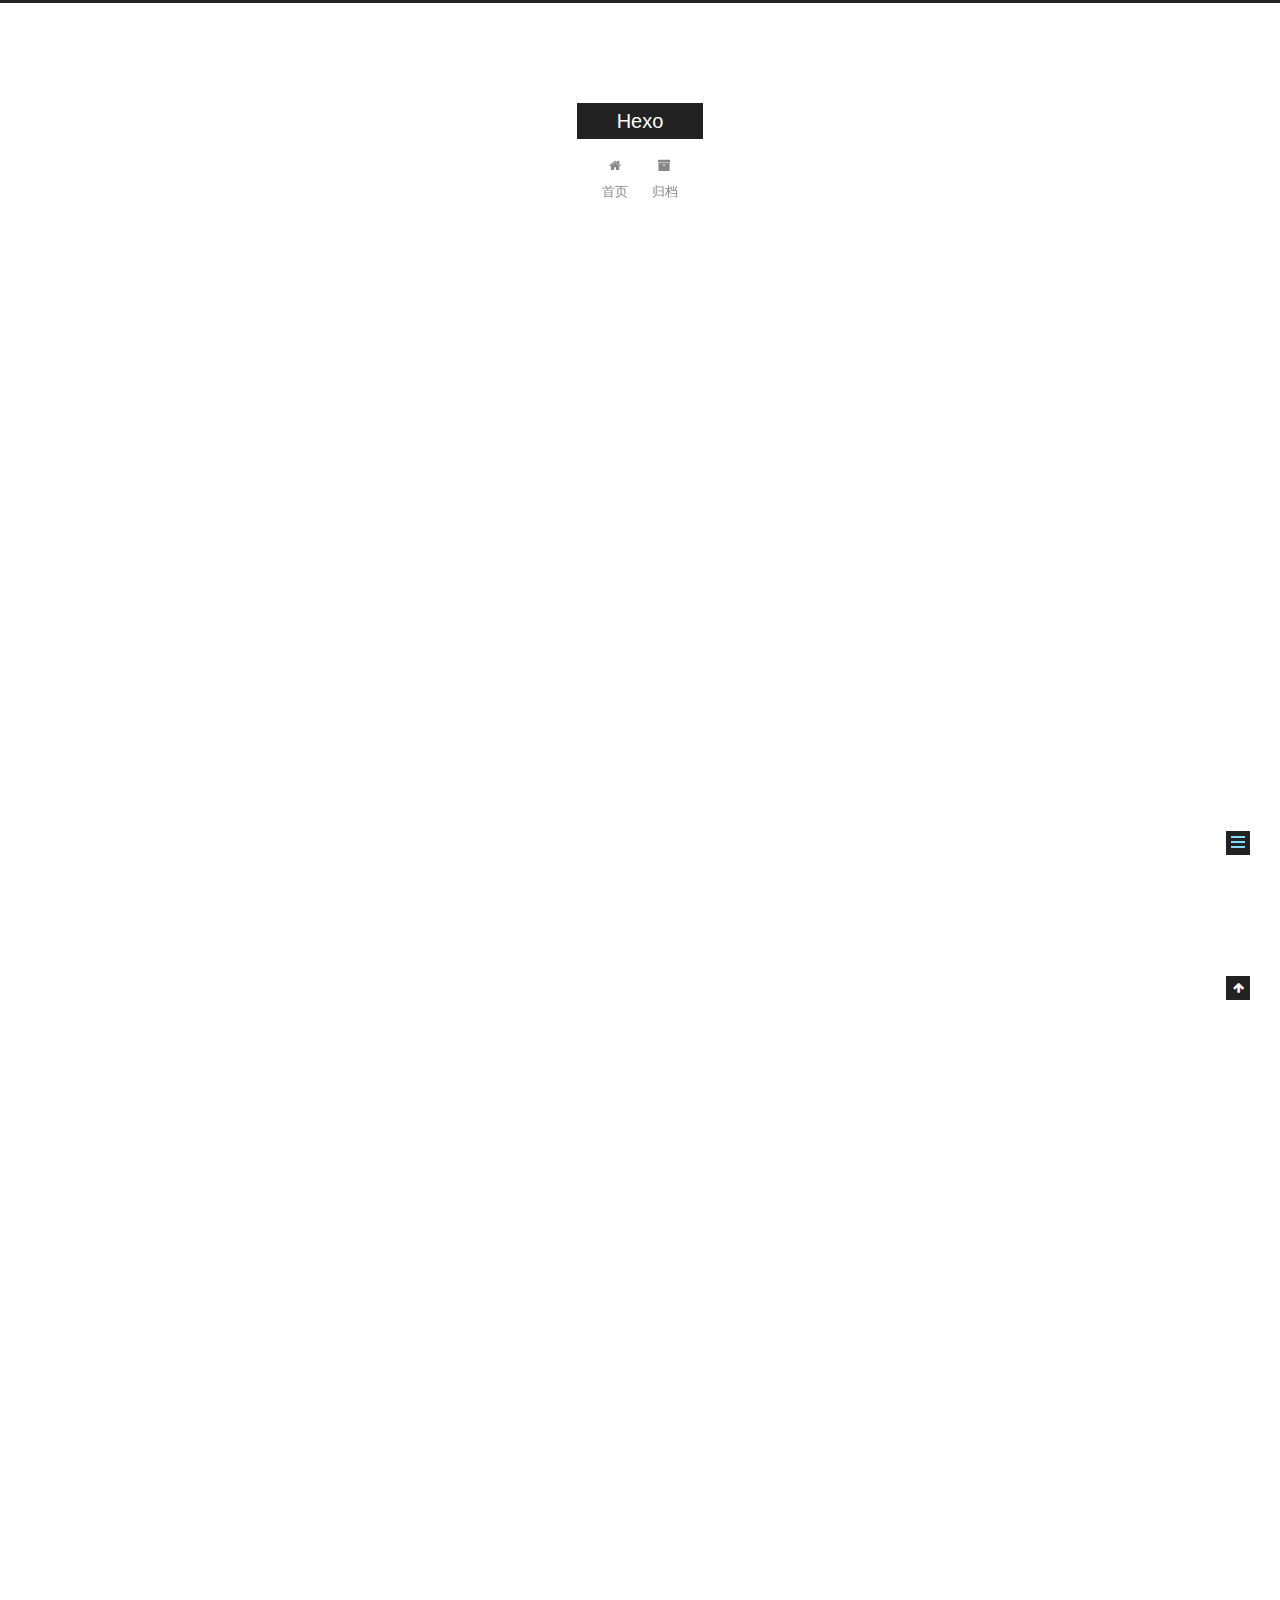
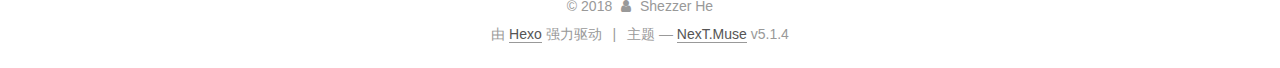
<file: 2018/09/12/9-12记/index.html>
<!DOCTYPE html>



  


<html class="theme-next muse use-motion" lang="zh-Hans">
<head>
  <meta charset="UTF-8"/>
<meta http-equiv="X-UA-Compatible" content="IE=edge" />
<meta name="viewport" content="width=device-width, initial-scale=1, maximum-scale=1"/>
<meta name="theme-color" content="#222">









<meta http-equiv="Cache-Control" content="no-transform" />
<meta http-equiv="Cache-Control" content="no-siteapp" />
















  
  
  <link href="/lib/fancybox/source/jquery.fancybox.css?v=2.1.5" rel="stylesheet" type="text/css" />







<link href="/lib/font-awesome/css/font-awesome.min.css?v=4.6.2" rel="stylesheet" type="text/css" />

<link href="/css/main.css?v=5.1.4" rel="stylesheet" type="text/css" />


  <link rel="apple-touch-icon" sizes="180x180" href="/images/apple-touch-icon-next.png?v=5.1.4">


  <link rel="icon" type="image/png" sizes="32x32" href="/images/favicon-32x32-next.png?v=5.1.4">


  <link rel="icon" type="image/png" sizes="16x16" href="/images/favicon-16x16-next.png?v=5.1.4">


  <link rel="mask-icon" href="/images/logo.svg?v=5.1.4" color="#222">





  <meta name="keywords" content="Hexo, NexT" />










<meta name="description" content="Mysql积累 mysql分布式事务    1、Mysql的XA事务分为外部XA和内部XA        外部XA用于跨多MySQL实例的分布式事务，需要应用层作为协调者，通俗的说就是比如我们在PHP中写代码，    那么PHP书写的逻辑就是协调者。应用层负责决定提交还是回滚，崩溃时的悬挂事务。MySQL数据库外部XA可以用    在分布式数据库代理层，实现对MySQL数据库的分布式事务支持，例如">
<meta property="og:type" content="article">
<meta property="og:title" content="Hexo">
<meta property="og:url" content="http://yoursite.com/2018/09/12/9-12记/index.html">
<meta property="og:site_name" content="Hexo">
<meta property="og:description" content="Mysql积累 mysql分布式事务    1、Mysql的XA事务分为外部XA和内部XA        外部XA用于跨多MySQL实例的分布式事务，需要应用层作为协调者，通俗的说就是比如我们在PHP中写代码，    那么PHP书写的逻辑就是协调者。应用层负责决定提交还是回滚，崩溃时的悬挂事务。MySQL数据库外部XA可以用    在分布式数据库代理层，实现对MySQL数据库的分布式事务支持，例如">
<meta property="og:locale" content="zh-Hans">
<meta property="og:updated_time" content="2018-09-12T09:22:20.000Z">
<meta name="twitter:card" content="summary">
<meta name="twitter:title" content="Hexo">
<meta name="twitter:description" content="Mysql积累 mysql分布式事务    1、Mysql的XA事务分为外部XA和内部XA        外部XA用于跨多MySQL实例的分布式事务，需要应用层作为协调者，通俗的说就是比如我们在PHP中写代码，    那么PHP书写的逻辑就是协调者。应用层负责决定提交还是回滚，崩溃时的悬挂事务。MySQL数据库外部XA可以用    在分布式数据库代理层，实现对MySQL数据库的分布式事务支持，例如">



<script type="text/javascript" id="hexo.configurations">
  var NexT = window.NexT || {};
  var CONFIG = {
    root: '/',
    scheme: 'Muse',
    version: '5.1.4',
    sidebar: {"position":"left","display":"post","offset":12,"b2t":false,"scrollpercent":false,"onmobile":false},
    fancybox: true,
    tabs: true,
    motion: {"enable":true,"async":false,"transition":{"post_block":"fadeIn","post_header":"slideDownIn","post_body":"slideDownIn","coll_header":"slideLeftIn","sidebar":"slideUpIn"}},
    duoshuo: {
      userId: '0',
      author: '博主'
    },
    algolia: {
      applicationID: '',
      apiKey: '',
      indexName: '',
      hits: {"per_page":10},
      labels: {"input_placeholder":"Search for Posts","hits_empty":"We didn't find any results for the search: ${query}","hits_stats":"${hits} results found in ${time} ms"}
    }
  };
</script>



  <link rel="canonical" href="http://yoursite.com/2018/09/12/9-12记/"/>





  <title> | Hexo</title>
  








</head>

<body itemscope itemtype="http://schema.org/WebPage" lang="zh-Hans">

  
  
    
  

  <div class="container sidebar-position-left page-post-detail">
    <div class="headband"></div>

    <header id="header" class="header" itemscope itemtype="http://schema.org/WPHeader">
      <div class="header-inner"><div class="site-brand-wrapper">
  <div class="site-meta ">
    

    <div class="custom-logo-site-title">
      <a href="/"  class="brand" rel="start">
        <span class="logo-line-before"><i></i></span>
        <span class="site-title">Hexo</span>
        <span class="logo-line-after"><i></i></span>
      </a>
    </div>
      
        <p class="site-subtitle"></p>
      
  </div>

  <div class="site-nav-toggle">
    <button>
      <span class="btn-bar"></span>
      <span class="btn-bar"></span>
      <span class="btn-bar"></span>
    </button>
  </div>
</div>

<nav class="site-nav">
  

  
    <ul id="menu" class="menu">
      
        
        <li class="menu-item menu-item-home">
          <a href="/" rel="section">
            
              <i class="menu-item-icon fa fa-fw fa-home"></i> <br />
            
            首页
          </a>
        </li>
      
        
        <li class="menu-item menu-item-archives">
          <a href="/archives/" rel="section">
            
              <i class="menu-item-icon fa fa-fw fa-archive"></i> <br />
            
            归档
          </a>
        </li>
      

      
    </ul>
  

  
</nav>



 </div>
    </header>

    <main id="main" class="main">
      <div class="main-inner">
        <div class="content-wrap">
          <div id="content" class="content">
            

  <div id="posts" class="posts-expand">
    

  

  
  
  

  <article class="post post-type-normal" itemscope itemtype="http://schema.org/Article">
  
  
  
  <div class="post-block">
    <link itemprop="mainEntityOfPage" href="http://yoursite.com/2018/09/12/9-12记/">

    <span hidden itemprop="author" itemscope itemtype="http://schema.org/Person">
      <meta itemprop="name" content="Shezzer He">
      <meta itemprop="description" content="">
      <meta itemprop="image" content="/images/avatar.gif">
    </span>

    <span hidden itemprop="publisher" itemscope itemtype="http://schema.org/Organization">
      <meta itemprop="name" content="Hexo">
    </span>

    
      <header class="post-header">

        
        
          <h1 class="post-title" itemprop="name headline"></h1>
        

        <div class="post-meta">
          <span class="post-time">
            
              <span class="post-meta-item-icon">
                <i class="fa fa-calendar-o"></i>
              </span>
              
                <span class="post-meta-item-text">发表于</span>
              
              <time title="创建于" itemprop="dateCreated datePublished" datetime="2018-09-12T17:09:24+08:00">
                2018-09-12
              </time>
            

            

            
          </span>

          

          
            
              <span class="post-comments-count">
                <span class="post-meta-divider">|</span>
                <span class="post-meta-item-icon">
                  <i class="fa fa-comment-o"></i>
                </span>
                <a href="/2018/09/12/9-12记/#comments" itemprop="discussionUrl">
                  <span class="post-comments-count ds-thread-count" data-thread-key="2018/09/12/9-12记/" itemprop="commentCount"></span>
                </a>
              </span>
            
          

          
          

          

          

          

        </div>
      </header>
    

    
    
    
    <div class="post-body" itemprop="articleBody">

      
      

      
        <p>Mysql积累</p>
<p>mysql分布式事务<br>    1、Mysql的XA事务分为外部XA和内部XA<br>        外部XA用于跨多MySQL实例的分布式事务，需要应用层作为协调者，通俗的说就是比如我们在PHP中写代码，<br>    那么PHP书写的逻辑就是协调者。应用层负责决定提交还是回滚，崩溃时的悬挂事务。MySQL数据库外部XA可以用<br>    在分布式数据库代理层，实现对MySQL数据库的分布式事务支持，例如开源的代理工具：网易的DDB，淘宝的TDDL等等。<br>        内部XA事务用于同一实例下跨多引擎事务，由Binlog作为协调者，比如在一个存储引擎提交时，需要将提交<br>    信息写入二进制日志，这就是一个分布式内部XA事务，只不过二进制日志的参与者是MySQL本身。Binlog作为内部<br>    XA的协调者，在binlog中出现的内部xid，在crash recover时，由binlog负责提交。(这是因为，binlog不进<br>    行prepare，只进行commit，因此在binlog中出现的内部xid，一定能够保证其在底层各存储引擎中已经完成prepare)。</p>
<p>Two Phase Commit Protocol<br>    分布式事务通常采用2PC协议，全称Two Phase Commitment Protocol。该协议主要为了解决在分布式数据库场景下，<br>所有节点间数据一致性的问题。在分布式事务环境下，事务的提交会变得相对比较复杂，因为多个节点的存在，可能存在部分节<br>点提交失败的情况，即事务的ACID特性需要在各个数据库实例中保证。总而言之，在分布式提交时，只要发生一个节点提交失败，<br>则所有的节点都不能提交，只有当所有节点都能提交时，整个分布式事务才允许被提交。</p>
<p>分布式事务通过2PC协议将提交分成两个阶段<br>1、prepare；<br>2、commit/rollback<br>    第一阶段的prepare只是用来询问每个节点事务是否能提交，只有当得到所有节点的“许可”的情况下，第二阶段的commit才能<br>进行，否则就rollback。需要注意的是：prepare成功的事务，则必须全部提交。</p>
<h2 id="比较零散，为平日积累所得"><a href="#比较零散，为平日积累所得" class="headerlink" title="比较零散，为平日积累所得"></a>比较零散，为平日积累所得</h2><p>title: 9.12记<br>date: 2018-09-12 17:09:24</p>
<h2 id="tags"><a href="#tags" class="headerlink" title="tags:"></a>tags:</h2>
      
    </div>
    
    
    

    

    

    

    <footer class="post-footer">
      

      
      
      

      

      
      
    </footer>
  </div>
  
  
  
  </article>



    <div class="post-spread">
      
    </div>
  </div>


          </div>
          


          

  
    <div class="comments" id="comments">
      <div class="ds-thread" data-thread-key="2018/09/12/9-12记/"
           data-title="" data-url="http://yoursite.com/2018/09/12/9-12记/">
      </div>
    </div>

  



        </div>
        
          
  
  <div class="sidebar-toggle">
    <div class="sidebar-toggle-line-wrap">
      <span class="sidebar-toggle-line sidebar-toggle-line-first"></span>
      <span class="sidebar-toggle-line sidebar-toggle-line-middle"></span>
      <span class="sidebar-toggle-line sidebar-toggle-line-last"></span>
    </div>
  </div>

  <aside id="sidebar" class="sidebar">
    
    <div class="sidebar-inner">

      

      
        <ul class="sidebar-nav motion-element">
          <li class="sidebar-nav-toc sidebar-nav-active" data-target="post-toc-wrap">
            文章目录
          </li>
          <li class="sidebar-nav-overview" data-target="site-overview-wrap">
            站点概览
          </li>
        </ul>
      

      <section class="site-overview-wrap sidebar-panel">
        <div class="site-overview">
          <div class="site-author motion-element" itemprop="author" itemscope itemtype="http://schema.org/Person">
            
              <p class="site-author-name" itemprop="name">Shezzer He</p>
              <p class="site-description motion-element" itemprop="description"></p>
          </div>

          <nav class="site-state motion-element">

            
              <div class="site-state-item site-state-posts">
              
                <a href="/archives/">
              
                  <span class="site-state-item-count">1</span>
                  <span class="site-state-item-name">日志</span>
                </a>
              </div>
            

            

            

          </nav>

          

          

          
          

          
          

          

        </div>
      </section>

      
      <!--noindex-->
        <section class="post-toc-wrap motion-element sidebar-panel sidebar-panel-active">
          <div class="post-toc">

            
              
            

            
              <div class="post-toc-content"><ol class="nav"><li class="nav-item nav-level-2"><a class="nav-link" href="#比较零散，为平日积累所得"><span class="nav-number">1.</span> <span class="nav-text">比较零散，为平日积累所得</span></a></li><li class="nav-item nav-level-2"><a class="nav-link" href="#tags"><span class="nav-number">2.</span> <span class="nav-text">tags:</span></a></li></ol></div>
            

          </div>
        </section>
      <!--/noindex-->
      

      

    </div>
  </aside>


        
      </div>
    </main>

    <footer id="footer" class="footer">
      <div class="footer-inner">
        <div class="copyright">&copy; <span itemprop="copyrightYear">2018</span>
  <span class="with-love">
    <i class="fa fa-user"></i>
  </span>
  <span class="author" itemprop="copyrightHolder">Shezzer He</span>

  
</div>


  <div class="powered-by">由 <a class="theme-link" target="_blank" href="https://hexo.io">Hexo</a> 强力驱动</div>



  <span class="post-meta-divider">|</span>



  <div class="theme-info">主题 &mdash; <a class="theme-link" target="_blank" href="https://github.com/iissnan/hexo-theme-next">NexT.Muse</a> v5.1.4</div>




        







        
      </div>
    </footer>

    
      <div class="back-to-top">
        <i class="fa fa-arrow-up"></i>
        
      </div>
    

    

  </div>

  

<script type="text/javascript">
  if (Object.prototype.toString.call(window.Promise) !== '[object Function]') {
    window.Promise = null;
  }
</script>









  












  
  
    <script type="text/javascript" src="/lib/jquery/index.js?v=2.1.3"></script>
  

  
  
    <script type="text/javascript" src="/lib/fastclick/lib/fastclick.min.js?v=1.0.6"></script>
  

  
  
    <script type="text/javascript" src="/lib/jquery_lazyload/jquery.lazyload.js?v=1.9.7"></script>
  

  
  
    <script type="text/javascript" src="/lib/velocity/velocity.min.js?v=1.2.1"></script>
  

  
  
    <script type="text/javascript" src="/lib/velocity/velocity.ui.min.js?v=1.2.1"></script>
  

  
  
    <script type="text/javascript" src="/lib/fancybox/source/jquery.fancybox.pack.js?v=2.1.5"></script>
  


  


  <script type="text/javascript" src="/js/src/utils.js?v=5.1.4"></script>

  <script type="text/javascript" src="/js/src/motion.js?v=5.1.4"></script>



  
  

  
  <script type="text/javascript" src="/js/src/scrollspy.js?v=5.1.4"></script>
<script type="text/javascript" src="/js/src/post-details.js?v=5.1.4"></script>



  


  <script type="text/javascript" src="/js/src/bootstrap.js?v=5.1.4"></script>



  

  
    
  

  <script type="text/javascript">
    var duoshuoQuery = {short_name:"jack"};
    (function() {
      var ds = document.createElement('script');
      ds.type = 'text/javascript';ds.async = true;
      ds.id = 'duoshuo-script';
      ds.src = (document.location.protocol == 'https:' ? 'https:' : 'http:') + '//static.duoshuo.com/embed.js';
      ds.charset = 'UTF-8';
      (document.getElementsByTagName('head')[0]
      || document.getElementsByTagName('body')[0]).appendChild(ds);
    })();
  </script>

  
    
    
    <script src="/lib/ua-parser-js/dist/ua-parser.min.js?v=0.7.9"></script>
    <script src="/js/src/hook-duoshuo.js"></script>
  


















  





  

  

  

  
  

  

  

  

</body>
</html>
</file>
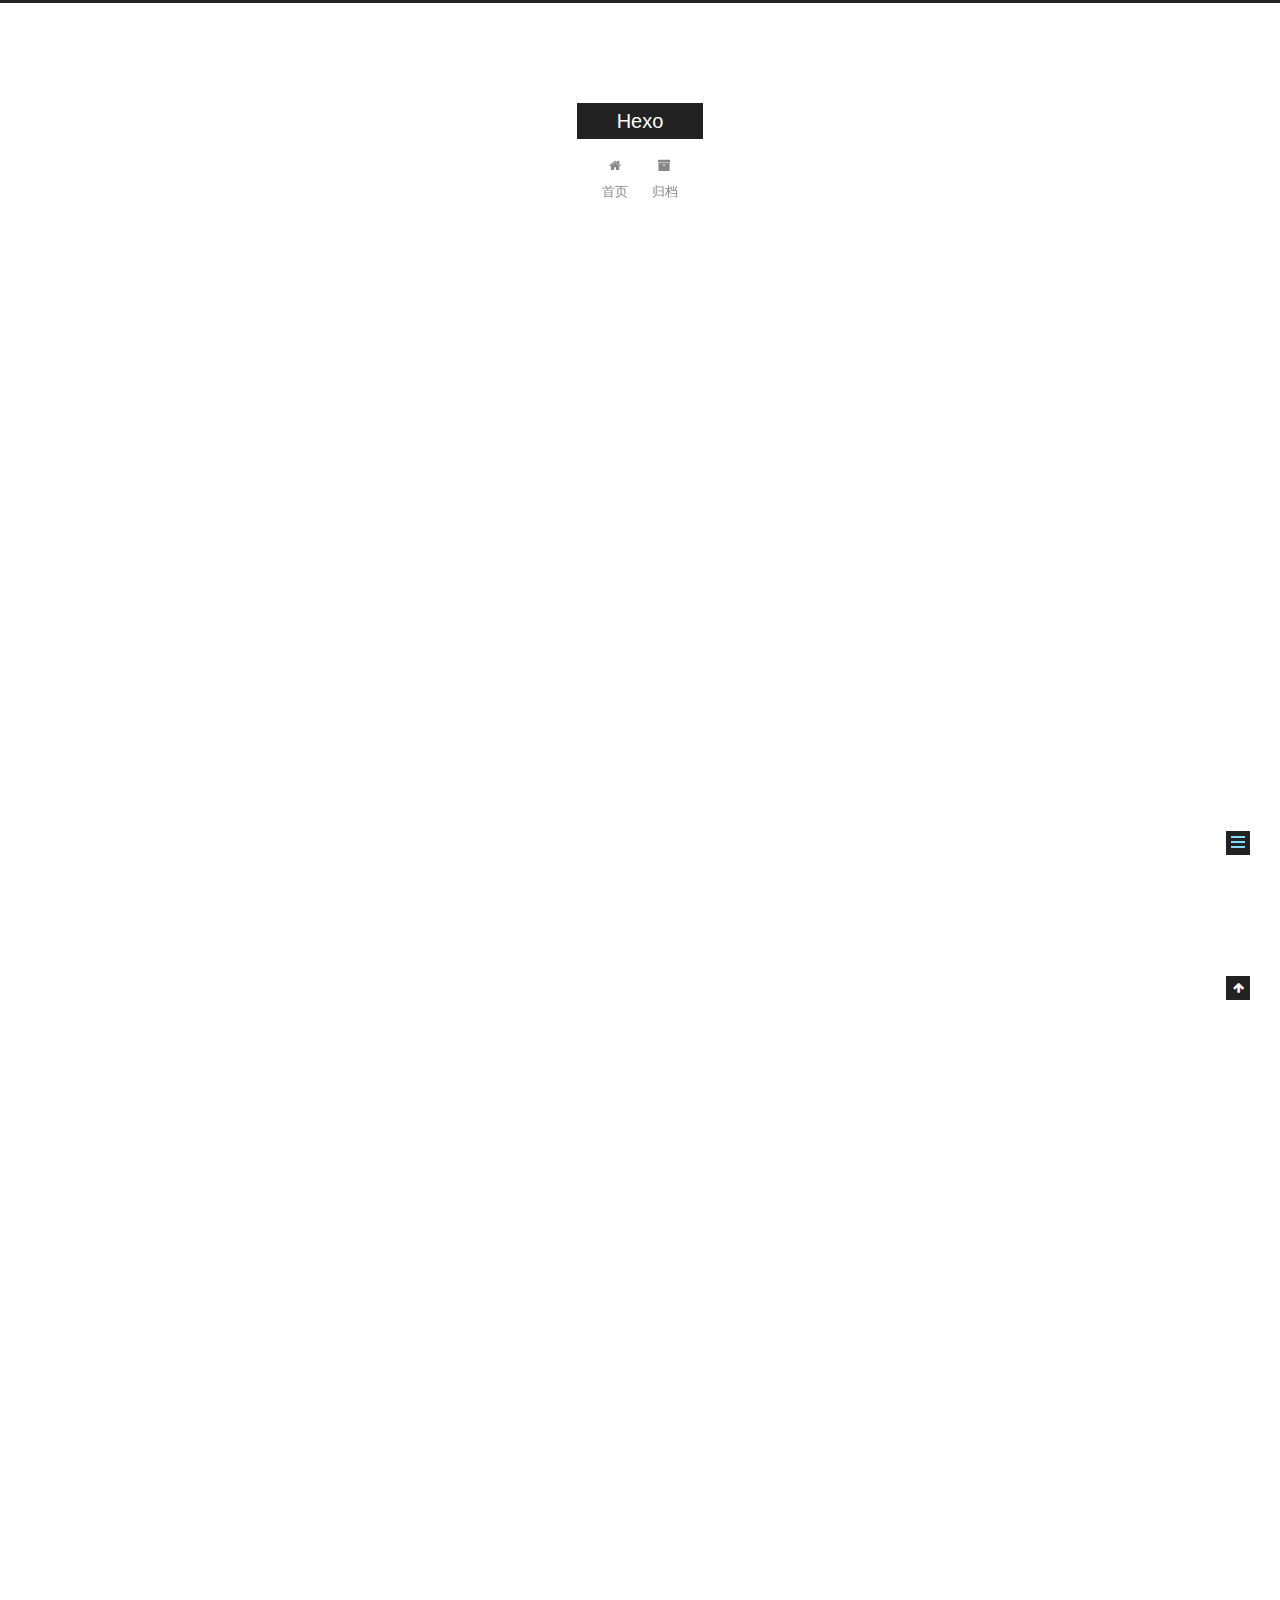
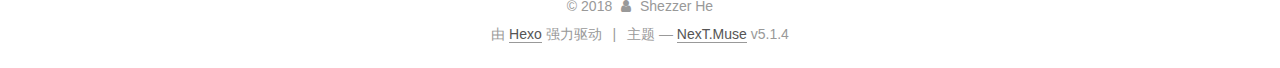
<file: 2018/09/12/Mysql积累/index.html>
<!DOCTYPE html>



  


<html class="theme-next muse use-motion" lang="zh-Hans">
<head>
  <meta charset="UTF-8"/>
<meta http-equiv="X-UA-Compatible" content="IE=edge" />
<meta name="viewport" content="width=device-width, initial-scale=1, maximum-scale=1"/>
<meta name="theme-color" content="#222">









<meta http-equiv="Cache-Control" content="no-transform" />
<meta http-equiv="Cache-Control" content="no-siteapp" />
















  
  
  <link href="/lib/fancybox/source/jquery.fancybox.css?v=2.1.5" rel="stylesheet" type="text/css" />







<link href="/lib/font-awesome/css/font-awesome.min.css?v=4.6.2" rel="stylesheet" type="text/css" />

<link href="/css/main.css?v=5.1.4" rel="stylesheet" type="text/css" />


  <link rel="apple-touch-icon" sizes="180x180" href="/images/apple-touch-icon-next.png?v=5.1.4">


  <link rel="icon" type="image/png" sizes="32x32" href="/images/favicon-32x32-next.png?v=5.1.4">


  <link rel="icon" type="image/png" sizes="16x16" href="/images/favicon-16x16-next.png?v=5.1.4">


  <link rel="mask-icon" href="/images/logo.svg?v=5.1.4" color="#222">





  <meta name="keywords" content="Hexo, NexT" />










<meta name="description" content="Mysql积累 mysql分布式事务    1、Mysql的XA事务分为外部XA和内部XA        外部XA用于跨多MySQL实例的分布式事务，需要应用层作为协调者，通俗的说就是比如我们在PHP中写代码，    那么PHP书写的逻辑就是协调者。应用层负责决定提交还是回滚，崩溃时的悬挂事务。MySQL数据库外部XA可以用    在分布式数据库代理层，实现对MySQL数据库的分布式事务支持，例如">
<meta property="og:type" content="article">
<meta property="og:title" content="Hexo">
<meta property="og:url" content="http://yoursite.com/2018/09/12/Mysql积累/index.html">
<meta property="og:site_name" content="Hexo">
<meta property="og:description" content="Mysql积累 mysql分布式事务    1、Mysql的XA事务分为外部XA和内部XA        外部XA用于跨多MySQL实例的分布式事务，需要应用层作为协调者，通俗的说就是比如我们在PHP中写代码，    那么PHP书写的逻辑就是协调者。应用层负责决定提交还是回滚，崩溃时的悬挂事务。MySQL数据库外部XA可以用    在分布式数据库代理层，实现对MySQL数据库的分布式事务支持，例如">
<meta property="og:locale" content="zh-Hans">
<meta property="og:updated_time" content="2018-09-12T09:39:02.000Z">
<meta name="twitter:card" content="summary">
<meta name="twitter:title" content="Hexo">
<meta name="twitter:description" content="Mysql积累 mysql分布式事务    1、Mysql的XA事务分为外部XA和内部XA        外部XA用于跨多MySQL实例的分布式事务，需要应用层作为协调者，通俗的说就是比如我们在PHP中写代码，    那么PHP书写的逻辑就是协调者。应用层负责决定提交还是回滚，崩溃时的悬挂事务。MySQL数据库外部XA可以用    在分布式数据库代理层，实现对MySQL数据库的分布式事务支持，例如">



<script type="text/javascript" id="hexo.configurations">
  var NexT = window.NexT || {};
  var CONFIG = {
    root: '/',
    scheme: 'Muse',
    version: '5.1.4',
    sidebar: {"position":"left","display":"post","offset":12,"b2t":false,"scrollpercent":false,"onmobile":false},
    fancybox: true,
    tabs: true,
    motion: {"enable":true,"async":false,"transition":{"post_block":"fadeIn","post_header":"slideDownIn","post_body":"slideDownIn","coll_header":"slideLeftIn","sidebar":"slideUpIn"}},
    duoshuo: {
      userId: '0',
      author: '博主'
    },
    algolia: {
      applicationID: '',
      apiKey: '',
      indexName: '',
      hits: {"per_page":10},
      labels: {"input_placeholder":"Search for Posts","hits_empty":"We didn't find any results for the search: ${query}","hits_stats":"${hits} results found in ${time} ms"}
    }
  };
</script>



  <link rel="canonical" href="http://yoursite.com/2018/09/12/Mysql积累/"/>





  <title> | Hexo</title>
  








</head>

<body itemscope itemtype="http://schema.org/WebPage" lang="zh-Hans">

  
  
    
  

  <div class="container sidebar-position-left page-post-detail">
    <div class="headband"></div>

    <header id="header" class="header" itemscope itemtype="http://schema.org/WPHeader">
      <div class="header-inner"><div class="site-brand-wrapper">
  <div class="site-meta ">
    

    <div class="custom-logo-site-title">
      <a href="/"  class="brand" rel="start">
        <span class="logo-line-before"><i></i></span>
        <span class="site-title">Hexo</span>
        <span class="logo-line-after"><i></i></span>
      </a>
    </div>
      
        <p class="site-subtitle"></p>
      
  </div>

  <div class="site-nav-toggle">
    <button>
      <span class="btn-bar"></span>
      <span class="btn-bar"></span>
      <span class="btn-bar"></span>
    </button>
  </div>
</div>

<nav class="site-nav">
  

  
    <ul id="menu" class="menu">
      
        
        <li class="menu-item menu-item-home">
          <a href="/" rel="section">
            
              <i class="menu-item-icon fa fa-fw fa-home"></i> <br />
            
            首页
          </a>
        </li>
      
        
        <li class="menu-item menu-item-archives">
          <a href="/archives/" rel="section">
            
              <i class="menu-item-icon fa fa-fw fa-archive"></i> <br />
            
            归档
          </a>
        </li>
      

      
    </ul>
  

  
</nav>



 </div>
    </header>

    <main id="main" class="main">
      <div class="main-inner">
        <div class="content-wrap">
          <div id="content" class="content">
            

  <div id="posts" class="posts-expand">
    

  

  
  
  

  <article class="post post-type-normal" itemscope itemtype="http://schema.org/Article">
  
  
  
  <div class="post-block">
    <link itemprop="mainEntityOfPage" href="http://yoursite.com/2018/09/12/Mysql积累/">

    <span hidden itemprop="author" itemscope itemtype="http://schema.org/Person">
      <meta itemprop="name" content="Shezzer He">
      <meta itemprop="description" content="">
      <meta itemprop="image" content="/images/avatar.gif">
    </span>

    <span hidden itemprop="publisher" itemscope itemtype="http://schema.org/Organization">
      <meta itemprop="name" content="Hexo">
    </span>

    
      <header class="post-header">

        
        
          <h1 class="post-title" itemprop="name headline"></h1>
        

        <div class="post-meta">
          <span class="post-time">
            
              <span class="post-meta-item-icon">
                <i class="fa fa-calendar-o"></i>
              </span>
              
                <span class="post-meta-item-text">发表于</span>
              
              <time title="创建于" itemprop="dateCreated datePublished" datetime="2018-09-12T17:09:24+08:00">
                2018-09-12
              </time>
            

            

            
          </span>

          

          
            
              <span class="post-comments-count">
                <span class="post-meta-divider">|</span>
                <span class="post-meta-item-icon">
                  <i class="fa fa-comment-o"></i>
                </span>
                <a href="/2018/09/12/Mysql积累/#comments" itemprop="discussionUrl">
                  <span class="post-comments-count ds-thread-count" data-thread-key="2018/09/12/Mysql积累/" itemprop="commentCount"></span>
                </a>
              </span>
            
          

          
          

          

          

          

        </div>
      </header>
    

    
    
    
    <div class="post-body" itemprop="articleBody">

      
      

      
        <p>Mysql积累</p>
<p>mysql分布式事务<br>    1、Mysql的XA事务分为外部XA和内部XA<br>        外部XA用于跨多MySQL实例的分布式事务，需要应用层作为协调者，通俗的说就是比如我们在PHP中写代码，<br>    那么PHP书写的逻辑就是协调者。应用层负责决定提交还是回滚，崩溃时的悬挂事务。MySQL数据库外部XA可以用<br>    在分布式数据库代理层，实现对MySQL数据库的分布式事务支持，例如开源的代理工具：网易的DDB，淘宝的TDDL等等。<br>        内部XA事务用于同一实例下跨多引擎事务，由Binlog作为协调者，比如在一个存储引擎提交时，需要将提交<br>    信息写入二进制日志，这就是一个分布式内部XA事务，只不过二进制日志的参与者是MySQL本身。Binlog作为内部<br>    XA的协调者，在binlog中出现的内部xid，在crash recover时，由binlog负责提交。(这是因为，binlog不进<br>    行prepare，只进行commit，因此在binlog中出现的内部xid，一定能够保证其在底层各存储引擎中已经完成prepare)。</p>
<p>Two Phase Commit Protocol<br>    分布式事务通常采用2PC协议，全称Two Phase Commitment Protocol。该协议主要为了解决在分布式数据库场景下，<br>所有节点间数据一致性的问题。在分布式事务环境下，事务的提交会变得相对比较复杂，因为多个节点的存在，可能存在部分节<br>点提交失败的情况，即事务的ACID特性需要在各个数据库实例中保证。总而言之，在分布式提交时，只要发生一个节点提交失败，<br>则所有的节点都不能提交，只有当所有节点都能提交时，整个分布式事务才允许被提交。</p>
<p>分布式事务通过2PC协议将提交分成两个阶段<br>1、prepare；<br>2、commit/rollback<br>    第一阶段的prepare只是用来询问每个节点事务是否能提交，只有当得到所有节点的“许可”的情况下，第二阶段的commit才能<br>进行，否则就rollback。需要注意的是：prepare成功的事务，则必须全部提交。</p>
<h2 id="比较零散，为平日积累所得"><a href="#比较零散，为平日积累所得" class="headerlink" title="比较零散，为平日积累所得"></a>比较零散，为平日积累所得</h2><p>title: Mysql积累<br>date: 2018-09-12 17:09:24</p>
<h2 id="tags-tech"><a href="#tags-tech" class="headerlink" title="tags: tech"></a>tags: tech</h2>
      
    </div>
    
    
    

    

    

    

    <footer class="post-footer">
      

      
      
      

      

      
      
    </footer>
  </div>
  
  
  
  </article>



    <div class="post-spread">
      
    </div>
  </div>


          </div>
          


          

  
    <div class="comments" id="comments">
      <div class="ds-thread" data-thread-key="2018/09/12/Mysql积累/"
           data-title="" data-url="http://yoursite.com/2018/09/12/Mysql积累/">
      </div>
    </div>

  



        </div>
        
          
  
  <div class="sidebar-toggle">
    <div class="sidebar-toggle-line-wrap">
      <span class="sidebar-toggle-line sidebar-toggle-line-first"></span>
      <span class="sidebar-toggle-line sidebar-toggle-line-middle"></span>
      <span class="sidebar-toggle-line sidebar-toggle-line-last"></span>
    </div>
  </div>

  <aside id="sidebar" class="sidebar">
    
    <div class="sidebar-inner">

      

      
        <ul class="sidebar-nav motion-element">
          <li class="sidebar-nav-toc sidebar-nav-active" data-target="post-toc-wrap">
            文章目录
          </li>
          <li class="sidebar-nav-overview" data-target="site-overview-wrap">
            站点概览
          </li>
        </ul>
      

      <section class="site-overview-wrap sidebar-panel">
        <div class="site-overview">
          <div class="site-author motion-element" itemprop="author" itemscope itemtype="http://schema.org/Person">
            
              <p class="site-author-name" itemprop="name">Shezzer He</p>
              <p class="site-description motion-element" itemprop="description"></p>
          </div>

          <nav class="site-state motion-element">

            
              <div class="site-state-item site-state-posts">
              
                <a href="/archives/">
              
                  <span class="site-state-item-count">1</span>
                  <span class="site-state-item-name">日志</span>
                </a>
              </div>
            

            

            

          </nav>

          

          

          
          

          
          

          

        </div>
      </section>

      
      <!--noindex-->
        <section class="post-toc-wrap motion-element sidebar-panel sidebar-panel-active">
          <div class="post-toc">

            
              
            

            
              <div class="post-toc-content"><ol class="nav"><li class="nav-item nav-level-2"><a class="nav-link" href="#比较零散，为平日积累所得"><span class="nav-number">1.</span> <span class="nav-text">比较零散，为平日积累所得</span></a></li><li class="nav-item nav-level-2"><a class="nav-link" href="#tags-tech"><span class="nav-number">2.</span> <span class="nav-text">tags: tech</span></a></li></ol></div>
            

          </div>
        </section>
      <!--/noindex-->
      

      

    </div>
  </aside>


        
      </div>
    </main>

    <footer id="footer" class="footer">
      <div class="footer-inner">
        <div class="copyright">&copy; <span itemprop="copyrightYear">2018</span>
  <span class="with-love">
    <i class="fa fa-user"></i>
  </span>
  <span class="author" itemprop="copyrightHolder">Shezzer He</span>

  
</div>


  <div class="powered-by">由 <a class="theme-link" target="_blank" href="https://hexo.io">Hexo</a> 强力驱动</div>



  <span class="post-meta-divider">|</span>



  <div class="theme-info">主题 &mdash; <a class="theme-link" target="_blank" href="https://github.com/iissnan/hexo-theme-next">NexT.Muse</a> v5.1.4</div>




        







        
      </div>
    </footer>

    
      <div class="back-to-top">
        <i class="fa fa-arrow-up"></i>
        
      </div>
    

    

  </div>

  

<script type="text/javascript">
  if (Object.prototype.toString.call(window.Promise) !== '[object Function]') {
    window.Promise = null;
  }
</script>









  












  
  
    <script type="text/javascript" src="/lib/jquery/index.js?v=2.1.3"></script>
  

  
  
    <script type="text/javascript" src="/lib/fastclick/lib/fastclick.min.js?v=1.0.6"></script>
  

  
  
    <script type="text/javascript" src="/lib/jquery_lazyload/jquery.lazyload.js?v=1.9.7"></script>
  

  
  
    <script type="text/javascript" src="/lib/velocity/velocity.min.js?v=1.2.1"></script>
  

  
  
    <script type="text/javascript" src="/lib/velocity/velocity.ui.min.js?v=1.2.1"></script>
  

  
  
    <script type="text/javascript" src="/lib/fancybox/source/jquery.fancybox.pack.js?v=2.1.5"></script>
  


  


  <script type="text/javascript" src="/js/src/utils.js?v=5.1.4"></script>

  <script type="text/javascript" src="/js/src/motion.js?v=5.1.4"></script>



  
  

  
  <script type="text/javascript" src="/js/src/scrollspy.js?v=5.1.4"></script>
<script type="text/javascript" src="/js/src/post-details.js?v=5.1.4"></script>



  


  <script type="text/javascript" src="/js/src/bootstrap.js?v=5.1.4"></script>



  

  
    
  

  <script type="text/javascript">
    var duoshuoQuery = {short_name:"jack"};
    (function() {
      var ds = document.createElement('script');
      ds.type = 'text/javascript';ds.async = true;
      ds.id = 'duoshuo-script';
      ds.src = (document.location.protocol == 'https:' ? 'https:' : 'http:') + '//static.duoshuo.com/embed.js';
      ds.charset = 'UTF-8';
      (document.getElementsByTagName('head')[0]
      || document.getElementsByTagName('body')[0]).appendChild(ds);
    })();
  </script>

  
    
    
    <script src="/lib/ua-parser-js/dist/ua-parser.min.js?v=0.7.9"></script>
    <script src="/js/src/hook-duoshuo.js"></script>
  


















  





  

  

  

  
  

  

  

  

</body>
</html>
</file>
<file: css/main.css>
/* normalize.css v3.0.2 | MIT License | git.io/normalize */
html {
  font-family: sans-serif; /* 1 */
  -ms-text-size-adjust: 100%; /* 2 */
  -webkit-text-size-adjust: 100%; /* 2 */
}
body {
  margin: 0;
}
article,
aside,
details,
figcaption,
figure,
footer,
header,
hgroup,
main,
menu,
nav,
section,
summary {
  display: block;
}
audio,
canvas,
progress,
video {
  display: inline-block; /* 1 */
  vertical-align: baseline; /* 2 */
}
audio:not([controls]) {
  display: none;
  height: 0;
}
[hidden],
template {
  display: none;
}
a {
  background-color: transparent;
}
a:active,
a:hover {
  outline: 0;
}
abbr[title] {
  border-bottom: 1px dotted;
}
b,
strong {
  font-weight: bold;
}
dfn {
  font-style: italic;
}
h1 {
  font-size: 2em;
  margin: 0.67em 0;
}
mark {
  background: #ff0;
  color: #000;
}
small {
  font-size: 80%;
}
sub,
sup {
  font-size: 75%;
  line-height: 0;
  position: relative;
  vertical-align: baseline;
}
sup {
  top: -0.5em;
}
sub {
  bottom: -0.25em;
}
img {
  border: 0;
}
svg:not(:root) {
  overflow: hidden;
}
figure {
  margin: 1em 40px;
}
hr {
  -moz-box-sizing: content-box;
  box-sizing: content-box;
  height: 0;
}
pre {
  overflow: auto;
}
code,
kbd,
pre,
samp {
  font-family: monospace, monospace;
  font-size: 1em;
}
button,
input,
optgroup,
select,
textarea {
  color: inherit; /* 1 */
  font: inherit; /* 2 */
  margin: 0; /* 3 */
}
button {
  overflow: visible;
}
button,
select {
  text-transform: none;
}
button,
html input[type="button"],
input[type="reset"],
input[type="submit"] {
  -webkit-appearance: button; /* 2 */
  cursor: pointer; /* 3 */
}
button[disabled],
html input[disabled] {
  cursor: default;
}
button::-moz-focus-inner,
input::-moz-focus-inner {
  border: 0;
  padding: 0;
}
input {
  line-height: normal;
}
input[type="checkbox"],
input[type="radio"] {
  box-sizing: border-box; /* 1 */
  padding: 0; /* 2 */
}
input[type="number"]::-webkit-inner-spin-button,
input[type="number"]::-webkit-outer-spin-button {
  height: auto;
}
input[type="search"] {
  -webkit-appearance: textfield; /* 1 */
  -moz-box-sizing: content-box;
  -webkit-box-sizing: content-box; /* 2 */
  box-sizing: content-box;
}
input[type="search"]::-webkit-search-cancel-button,
input[type="search"]::-webkit-search-decoration {
  -webkit-appearance: none;
}
fieldset {
  border: 1px solid #c0c0c0;
  margin: 0 2px;
  padding: 0.35em 0.625em 0.75em;
}
legend {
  border: 0; /* 1 */
  padding: 0; /* 2 */
}
textarea {
  overflow: auto;
}
optgroup {
  font-weight: bold;
}
table {
  border-collapse: collapse;
  border-spacing: 0;
}
td,
th {
  padding: 0;
}
::selection {
  background: #262a30;
  color: #fff;
}
body {
  position: relative;
  font-family: 'Lato', "PingFang SC", "Microsoft YaHei", sans-serif;
  font-size: 14px;
  line-height: 2;
  color: #555;
  background: #fff;
}
@media (max-width: 767px) {
  body {
    padding-right: 0 !important;
  }
}
@media (min-width: 768px) and (max-width: 991px) {
  body {
    padding-right: 0 !important;
  }
}
@media (min-width: 1600px) {
  body {
    font-size: 16px;
  }
}
h1,
h2,
h3,
h4,
h5,
h6 {
  margin: 0;
  padding: 0;
  font-weight: bold;
  line-height: 1.5;
  font-family: 'Lato', "PingFang SC", "Microsoft YaHei", sans-serif;
}
h2,
h3,
h4,
h5,
h6 {
  margin: 20px 0 15px;
}
h1 {
  font-size: 22px;
}
@media (max-width: 767px) {
  h1 {
    font-size: 18px;
  }
}
h2 {
  font-size: 20px;
}
@media (max-width: 767px) {
  h2 {
    font-size: 16px;
  }
}
h3 {
  font-size: 18px;
}
@media (max-width: 767px) {
  h3 {
    font-size: 14px;
  }
}
h4 {
  font-size: 16px;
}
@media (max-width: 767px) {
  h4 {
    font-size: 12px;
  }
}
h5 {
  font-size: 14px;
}
@media (max-width: 767px) {
  h5 {
    font-size: 10px;
  }
}
h6 {
  font-size: 12px;
}
@media (max-width: 767px) {
  h6 {
    font-size: 8px;
  }
}
p {
  margin: 0 0 20px 0;
}
a {
  color: #555;
  text-decoration: none;
  outline: none;
  border-bottom: 1px solid #999;
  word-wrap: break-word;
}
a:hover {
  color: #222;
  border-bottom-color: #222;
}
blockquote {
  margin: 0;
  padding: 0;
}
img {
  display: block;
  margin: auto;
  max-width: 100%;
  height: auto;
}
hr {
  margin: 40px 0;
  height: 3px;
  border: none;
  background-color: #ddd;
  background-image: repeating-linear-gradient(-45deg, #fff, #fff 4px, transparent 4px, transparent 8px);
}
blockquote {
  padding: 0 15px;
  color: #666;
  border-left: 4px solid #ddd;
}
blockquote cite::before {
  content: "-";
  padding: 0 5px;
}
dt {
  font-weight: 700;
}
dd {
  margin: 0;
  padding: 0;
}
kbd {
  border: 1px solid #ccc;
  border-radius: 0.2em;
  box-shadow: 0.1em 0.1em 0.2em rgba(0,0,0,0.1);
  background-color: #f9f9f9;
  font-family: inherit;
  background-image: -webkit-linear-gradient(top, #eee, #fff, #eee);
  padding: 0.1em 0.3em;
  white-space: nowrap;
}
.text-left {
  text-align: left;
}
.text-center {
  text-align: center;
}
.text-right {
  text-align: right;
}
.text-justify {
  text-align: justify;
}
.text-nowrap {
  white-space: nowrap;
}
.text-lowercase {
  text-transform: lowercase;
}
.text-uppercase {
  text-transform: uppercase;
}
.text-capitalize {
  text-transform: capitalize;
}
.center-block {
  display: block;
  margin-left: auto;
  margin-right: auto;
}
.clearfix:before,
.clearfix:after {
  content: " ";
  display: table;
}
.clearfix:after {
  clear: both;
}
.pullquote {
  width: 45%;
}
.pullquote.left {
  float: left;
  margin-left: 5px;
  margin-right: 10px;
}
.pullquote.right {
  float: right;
  margin-left: 10px;
  margin-right: 5px;
}
.affix.affix.affix {
  position: fixed;
}
.translation {
  margin-top: -20px;
  font-size: 14px;
  color: #999;
}
.scrollbar-measure {
  width: 100px;
  height: 100px;
  overflow: scroll;
  position: absolute;
  top: -9999px;
}
.use-motion .motion-element {
  opacity: 0;
}
table {
  margin: 20px 0;
  width: 100%;
  border-collapse: collapse;
  border-spacing: 0;
  border: 1px solid #ddd;
  font-size: 14px;
  table-layout: fixed;
  word-wrap: break-all;
}
table>tbody>tr:nth-of-type(odd) {
  background-color: #f9f9f9;
}
table>tbody>tr:hover {
  background-color: #f5f5f5;
}
caption,
th,
td {
  padding: 8px;
  text-align: left;
  vertical-align: middle;
  font-weight: normal;
}
th,
td {
  border-bottom: 3px solid #ddd;
  border-right: 1px solid #eee;
}
th {
  padding-bottom: 10px;
  font-weight: 700;
}
td {
  border-bottom-width: 1px;
}
html,
body {
  height: 100%;
}
.container {
  position: relative;
  min-height: 100%;
}
.header-inner {
  margin: 0 auto;
  padding: 100px 0 70px;
  width: 700px;
}
@media (min-width: 1600px) {
  .container .header-inner {
    width: 900px;
  }
}
.main {
  padding-bottom: 150px;
}
.main-inner {
  margin: 0 auto;
  width: 700px;
}
@media (min-width: 1600px) {
  .container .main-inner {
    width: 900px;
  }
}
.footer {
  position: absolute;
  left: 0;
  bottom: 0;
  width: 100%;
  min-height: 50px;
}
.footer-inner {
  box-sizing: border-box;
  margin: 20px auto;
  width: 700px;
}
@media (min-width: 1600px) {
  .container .footer-inner {
    width: 900px;
  }
}
pre,
.highlight {
  overflow: auto;
  margin: 20px 0;
  padding: 0;
  font-size: 13px;
  color: #4d4d4c;
  background: #f7f7f7;
  line-height: 1.6;
}
pre,
code {
  font-family: consolas, Menlo, "PingFang SC", "Microsoft YaHei", monospace;
}
code {
  padding: 2px 4px;
  word-wrap: break-word;
  color: #555;
  background: #eee;
  border-radius: 3px;
  font-size: 13px;
}
pre {
  padding: 10px;
}
pre code {
  padding: 0;
  color: #4d4d4c;
  background: none;
  text-shadow: none;
}
.highlight {
  border-radius: 1px;
}
.highlight pre {
  border: none;
  margin: 0;
  padding: 10px 0;
}
.highlight table {
  margin: 0;
  width: auto;
  border: none;
}
.highlight td {
  border: none;
  padding: 0;
}
.highlight figcaption {
  font-size: 1em;
  color: #4d4d4c;
  line-height: 1em;
  margin-bottom: 1em;
}
.highlight figcaption:before,
.highlight figcaption:after {
  content: " ";
  display: table;
}
.highlight figcaption:after {
  clear: both;
}
.highlight figcaption a {
  float: right;
  color: #4d4d4c;
}
.highlight figcaption a:hover {
  border-bottom-color: #4d4d4c;
}
.highlight .gutter pre {
  padding-left: 10px;
  padding-right: 10px;
  color: #869194;
  text-align: right;
  background-color: #eff2f3;
}
.highlight .code pre {
  width: 100%;
  padding-left: 10px;
  padding-right: 10px;
  background-color: #f7f7f7;
}
.highlight .line {
  height: 20px;
}
.gutter {
  -webkit-user-select: none;
  -moz-user-select: none;
  -ms-user-select: none;
  user-select: none;
}
.gist table {
  width: auto;
}
.gist table td {
  border: none;
}
pre .deletion {
  background: #fdd;
}
pre .addition {
  background: #dfd;
}
pre .meta {
  color: #8959a8;
}
pre .comment {
  color: #8e908c;
}
pre .variable,
pre .attribute,
pre .tag,
pre .regexp,
pre .ruby .constant,
pre .xml .tag .title,
pre .xml .pi,
pre .xml .doctype,
pre .html .doctype,
pre .css .id,
pre .css .class,
pre .css .pseudo {
  color: #c82829;
}
pre .number,
pre .preprocessor,
pre .built_in,
pre .literal,
pre .params,
pre .constant,
pre .command {
  color: #f5871f;
}
pre .ruby .class .title,
pre .css .rules .attribute,
pre .string,
pre .value,
pre .inheritance,
pre .header,
pre .ruby .symbol,
pre .xml .cdata,
pre .special,
pre .number,
pre .formula {
  color: #718c00;
}
pre .title,
pre .css .hexcolor {
  color: #3e999f;
}
pre .function,
pre .python .decorator,
pre .python .title,
pre .ruby .function .title,
pre .ruby .title .keyword,
pre .perl .sub,
pre .javascript .title,
pre .coffeescript .title {
  color: #4271ae;
}
pre .keyword,
pre .javascript .function {
  color: #8959a8;
}
.full-image.full-image.full-image.full-image {
  border: none;
  max-width: 100%;
  width: auto;
  margin: 20px auto 25px;
}
@media (min-width: 992px) {
  .full-image.full-image.full-image.full-image {
    max-width: none;
    width: 110%;
    margin: 25px -5%;
  }
}
.blockquote-center,
.page-home .post-type-quote blockquote,
.page-post-detail .post-type-quote blockquote {
  position: relative;
  margin: 40px 0;
  padding: 0;
  border-left: none;
  text-align: center;
}
.blockquote-center::before,
.page-home .post-type-quote blockquote::before,
.page-post-detail .post-type-quote blockquote::before,
.blockquote-center::after,
.page-home .post-type-quote blockquote::after,
.page-post-detail .post-type-quote blockquote::after {
  position: absolute;
  content: ' ';
  display: block;
  width: 100%;
  height: 24px;
  opacity: 0.2;
  background-repeat: no-repeat;
  background-position: 0 -6px;
  background-size: 22px 22px;
}
.blockquote-center::before,
.page-home .post-type-quote blockquote::before,
.page-post-detail .post-type-quote blockquote::before {
  top: -20px;
  background-image: url("../images/quote-l.svg");
  border-top: 1px solid #ccc;
}
.blockquote-center::after,
.page-home .post-type-quote blockquote::after,
.page-post-detail .post-type-quote blockquote::after {
  bottom: -20px;
  background-image: url("../images/quote-r.svg");
  border-bottom: 1px solid #ccc;
  background-position: 100% 8px;
}
.blockquote-center p,
.page-home .post-type-quote blockquote p,
.page-post-detail .post-type-quote blockquote p,
.blockquote-center div,
.page-home .post-type-quote blockquote div,
.page-post-detail .post-type-quote blockquote div {
  text-align: center;
}
.post .post-body .group-picture img {
  box-sizing: border-box;
  padding: 0 3px;
  border: none;
}
.post .group-picture-row {
  overflow: hidden;
  margin-top: 6px;
}
.post .group-picture-row:first-child {
  margin-top: 0;
}
.post .group-picture-column {
  float: left;
}
.page-post-detail .post-body .group-picture-column {
  float: none;
  margin-top: 10px;
  width: auto !important;
}
.page-post-detail .post-body .group-picture-column img {
  margin: 0 auto;
}
.page-archive .group-picture-container {
  overflow: hidden;
}
.page-archive .group-picture-row {
  float: left;
}
.page-archive .group-picture-row:first-child {
  margin-top: 6px;
}
.page-archive .group-picture-column {
  max-width: 150px;
  max-height: 150px;
}
.post-body .note {
  position: relative;
  padding: 15px;
  margin-bottom: 20px;
  border: 1px solid #eee;
  border-left-width: 5px;
  border-radius: 3px;
}
.post-body .note h2,
.post-body .note h3,
.post-body .note h4,
.post-body .note h5,
.post-body .note h6 {
  margin-top: 0;
  margin-bottom: 0;
  border-bottom: initial;
  padding-top: 0 !important;
}
.post-body .note p:first-child,
.post-body .note ul:first-child,
.post-body .note ol:first-child,
.post-body .note table:first-child,
.post-body .note pre:first-child,
.post-body .note blockquote:first-child {
  margin-top: 0;
}
.post-body .note p:last-child,
.post-body .note ul:last-child,
.post-body .note ol:last-child,
.post-body .note table:last-child,
.post-body .note pre:last-child,
.post-body .note blockquote:last-child {
  margin-bottom: 0;
}
.post-body .note.default {
  border-left-color: #777;
}
.post-body .note.default h2,
.post-body .note.default h3,
.post-body .note.default h4,
.post-body .note.default h5,
.post-body .note.default h6 {
  color: #777;
}
.post-body .note.primary {
  border-left-color: #6f42c1;
}
.post-body .note.primary h2,
.post-body .note.primary h3,
.post-body .note.primary h4,
.post-body .note.primary h5,
.post-body .note.primary h6 {
  color: #6f42c1;
}
.post-body .note.info {
  border-left-color: #428bca;
}
.post-body .note.info h2,
.post-body .note.info h3,
.post-body .note.info h4,
.post-body .note.info h5,
.post-body .note.info h6 {
  color: #428bca;
}
.post-body .note.success {
  border-left-color: #5cb85c;
}
.post-body .note.success h2,
.post-body .note.success h3,
.post-body .note.success h4,
.post-body .note.success h5,
.post-body .note.success h6 {
  color: #5cb85c;
}
.post-body .note.warning {
  border-left-color: #f0ad4e;
}
.post-body .note.warning h2,
.post-body .note.warning h3,
.post-body .note.warning h4,
.post-body .note.warning h5,
.post-body .note.warning h6 {
  color: #f0ad4e;
}
.post-body .note.danger {
  border-left-color: #d9534f;
}
.post-body .note.danger h2,
.post-body .note.danger h3,
.post-body .note.danger h4,
.post-body .note.danger h5,
.post-body .note.danger h6 {
  color: #d9534f;
}
.post-body .label {
  display: inline;
  padding: 0 2px;
  white-space: nowrap;
}
.post-body .label.default {
  background-color: #f0f0f0;
}
.post-body .label.primary {
  background-color: #efe6f7;
}
.post-body .label.info {
  background-color: #e5f2f8;
}
.post-body .label.success {
  background-color: #e7f4e9;
}
.post-body .label.warning {
  background-color: #fcf6e1;
}
.post-body .label.danger {
  background-color: #fae8eb;
}
.post-body .tabs {
  position: relative;
  display: block;
  margin-bottom: 20px;
  padding-top: 10px;
}
.post-body .tabs ul.nav-tabs {
  margin: 0;
  padding: 0;
  display: flex;
  margin-bottom: -1px;
}
@media (max-width: 413px) {
  .post-body .tabs ul.nav-tabs {
    display: block;
    margin-bottom: 5px;
  }
}
.post-body .tabs ul.nav-tabs li.tab {
  list-style-type: none !important;
  margin: 0 0.25em 0 0;
  border-top: 3px solid transparent;
  border-left: 1px solid transparent;
  border-right: 1px solid transparent;
}
@media (max-width: 413px) {
  .post-body .tabs ul.nav-tabs li.tab {
    margin: initial;
    border-top: 1px solid transparent;
    border-left: 3px solid transparent;
    border-right: 1px solid transparent;
    border-bottom: 1px solid transparent;
  }
}
.post-body .tabs ul.nav-tabs li.tab a {
  outline: 0;
  border-bottom: initial;
  display: block;
  line-height: 1.8em;
  padding: 0.25em 0.75em;
  transition-duration: 0.2s;
  transition-timing-function: ease-out;
  transition-delay: 0s;
}
.post-body .tabs ul.nav-tabs li.tab a i {
  width: 1.285714285714286em;
}
.post-body .tabs ul.nav-tabs li.tab.active {
  border-top: 3px solid #fc6423;
  border-left: 1px solid #ddd;
  border-right: 1px solid #ddd;
  background-color: #fff;
}
@media (max-width: 413px) {
  .post-body .tabs ul.nav-tabs li.tab.active {
    border-top: 1px solid #ddd;
    border-left: 3px solid #fc6423;
    border-right: 1px solid #ddd;
    border-bottom: 1px solid #ddd;
  }
}
.post-body .tabs ul.nav-tabs li.tab.active a {
  cursor: default;
  color: #555;
}
.post-body .tabs .tab-content {
  background-color: #fff;
}
.post-body .tabs .tab-content .tab-pane {
  border: 1px solid #ddd;
  padding: 20px 20px 0 20px;
}
.post-body .tabs .tab-content .tab-pane:not(.active) {
  display: none !important;
}
.post-body .tabs .tab-content .tab-pane.active {
  display: block !important;
}
.btn {
  display: inline-block;
  padding: 0 20px;
  font-size: 14px;
  color: #fff;
  background: #222;
  border: 2px solid #222;
  text-decoration: none;
  border-radius: 0;
  transition-property: background-color;
  transition-duration: 0.2s;
  transition-timing-function: ease-in-out;
  transition-delay: 0s;
  line-height: 2;
}
.btn:hover {
  border-color: #222;
  color: #222;
  background: #fff;
}
.btn +.btn {
  margin: 0 0 8px 8px;
}
.btn .fa-fw {
  width: 1.285714285714286em;
  text-align: left;
}
.btn-bar {
  display: block;
  width: 22px;
  height: 2px;
  background: #555;
  border-radius: 1px;
}
.btn-bar+.btn-bar {
  margin-top: 4px;
}
.pagination {
  margin: 120px 0 40px;
  text-align: center;
  border-top: 1px solid #eee;
}
.page-number-basic,
.pagination .prev,
.pagination .next,
.pagination .page-number,
.pagination .space {
  display: inline-block;
  position: relative;
  top: -1px;
  margin: 0 10px;
  padding: 0 11px;
}
@media (max-width: 767px) {
  .page-number-basic,
  .pagination .prev,
  .pagination .next,
  .pagination .page-number,
  .pagination .space {
    margin: 0 5px;
  }
}
.pagination .prev,
.pagination .next,
.pagination .page-number {
  border-bottom: 0;
  border-top: 1px solid #eee;
  transition-property: border-color;
  transition-duration: 0.2s;
  transition-timing-function: ease-in-out;
  transition-delay: 0s;
}
.pagination .prev:hover,
.pagination .next:hover,
.pagination .page-number:hover {
  border-top-color: #222;
}
.pagination .space {
  padding: 0;
  margin: 0;
}
.pagination .prev {
  margin-left: 0;
}
.pagination .next {
  margin-right: 0;
}
.pagination .page-number.current {
  color: #fff;
  background: #ccc;
  border-top-color: #ccc;
}
@media (max-width: 767px) {
  .pagination {
    border-top: none;
  }
  .pagination .prev,
  .pagination .next,
  .pagination .page-number {
    margin-bottom: 10px;
    border-top: 0;
    border-bottom: 1px solid #eee;
    padding: 0 10px;
  }
  .pagination .prev:hover,
  .pagination .next:hover,
  .pagination .page-number:hover {
    border-bottom-color: #222;
  }
}
.comments {
  margin: 60px 20px 0;
}
.tag-cloud {
  text-align: center;
}
.tag-cloud a {
  display: inline-block;
  margin: 10px;
}
.back-to-top {
  box-sizing: border-box;
  position: fixed;
  bottom: -100px;
  right: 30px;
  z-index: 1050;
  padding: 0 6px;
  width: 24px;
  background: #222;
  font-size: 12px;
  opacity: 1;
  color: #fff;
  cursor: pointer;
  text-align: center;
  -webkit-transform: translateZ(0);
  transition-property: bottom;
  transition-duration: 0.2s;
  transition-timing-function: ease-in-out;
  transition-delay: 0s;
}
@media (min-width: 768px) and (max-width: 991px) {
  .back-to-top {
    display: none !important;
  }
}
@media (max-width: 767px) {
  .back-to-top {
    display: none !important;
  }
}
.back-to-top.back-to-top-on {
  bottom: 19px;
}
.header {
  background: transparent;
}
.header-inner {
  position: relative;
}
.headband {
  height: 3px;
  background: #222;
}
.site-meta {
  margin: 0;
  text-align: center;
}
@media (max-width: 767px) {
  .site-meta {
    text-align: center;
  }
}
.brand {
  position: relative;
  display: inline-block;
  padding: 0 40px;
  color: #fff;
  background: #222;
  border-bottom: none;
}
.brand:hover {
  color: #fff;
}
.logo {
  display: inline-block;
  margin-right: 5px;
  line-height: 36px;
  vertical-align: top;
}
.site-title {
  display: inline-block;
  vertical-align: top;
  line-height: 36px;
  font-size: 20px;
  font-weight: normal;
  font-family: 'Lato', "PingFang SC", "Microsoft YaHei", sans-serif;
}
.site-subtitle {
  margin-top: 10px;
  font-size: 13px;
  color: #999;
}
.use-motion .brand {
  opacity: 0;
}
.use-motion .logo,
.use-motion .site-title,
.use-motion .site-subtitle {
  opacity: 0;
  position: relative;
  top: -10px;
}
.site-nav-toggle {
  display: none;
  position: absolute;
  top: 10px;
  left: 10px;
}
@media (max-width: 767px) {
  .site-nav-toggle {
    display: block;
  }
}
.site-nav-toggle button {
  margin-top: 2px;
  padding: 9px 10px;
  background: transparent;
  border: none;
}
@media (max-width: 767px) {
  .site-nav {
    display: none;
    margin: 0 -10px;
    padding: 0 10px;
    clear: both;
    border-top: 1px solid #ddd;
  }
}
@media (min-width: 768px) and (max-width: 991px) {
  .site-nav {
    display: block !important;
  }
}
@media (min-width: 992px) {
  .site-nav {
    display: block !important;
  }
}
.menu {
  margin-top: 20px;
  padding-left: 0;
  text-align: center;
}
.menu .menu-item {
  display: inline-block;
  margin: 0 10px;
  list-style: none;
}
@media screen and (max-width: 767px) {
  .menu .menu-item {
    margin-top: 10px;
  }
}
.menu .menu-item a {
  display: block;
  font-size: 13px;
  line-height: inherit;
  border-bottom: 1px solid transparent;
  transition-property: border-color;
  transition-duration: 0.2s;
  transition-timing-function: ease-in-out;
  transition-delay: 0s;
}
.menu .menu-item a:hover {
  border-bottom-color: #222;
}
.menu .menu-item .fa {
  margin-right: 5px;
}
.use-motion .menu-item {
  opacity: 0;
}
.post-body {
  font-family: 'Lato', "PingFang SC", "Microsoft YaHei", sans-serif;
}
@media (max-width: 767px) {
  .post-body {
    word-break: break-word;
  }
}
.post-body .fancybox img {
  display: block !important;
  margin: 0 auto;
  cursor: pointer;
  cursor: zoom-in;
  cursor: -webkit-zoom-in;
}
.post-body .image-caption,
.post-body .figure .caption {
  margin: -20px auto 15px;
  text-align: center;
  font-size: 14px;
  color: #999;
  font-weight: bold;
  line-height: 1;
}
.post-sticky-flag {
  display: inline-block;
  font-size: 16px;
  -ms-transform: rotate(30deg);
  -webkit-transform: rotate(30deg);
  -moz-transform: rotate(30deg);
  -ms-transform: rotate(30deg);
  -o-transform: rotate(30deg);
  transform: rotate(30deg);
}
.use-motion .post-block,
.use-motion .pagination,
.use-motion .comments {
  opacity: 0;
}
.use-motion .post-header {
  opacity: 0;
}
.use-motion .post-body {
  opacity: 0;
}
.use-motion .collection-title {
  opacity: 0;
}
.posts-expand {
  padding-top: 40px;
}
@media (max-width: 767px) {
  .posts-expand {
    margin: 0 20px;
  }
  .post-body pre .gutter pre {
    padding-right: 10px;
  }
  .post-body .highlight {
    margin-left: 0px;
    margin-right: 0px;
    padding: 0;
  }
  .post-body .highlight .gutter pre {
    padding-right: 10px;
  }
}
@media (min-width: 992px) {
  .posts-expand .post-body {
    text-align: justify;
  }
}
.posts-expand .post-body h2,
.posts-expand .post-body h3,
.posts-expand .post-body h4,
.posts-expand .post-body h5,
.posts-expand .post-body h6 {
  padding-top: 10px;
}
.posts-expand .post-body h2 .header-anchor,
.posts-expand .post-body h3 .header-anchor,
.posts-expand .post-body h4 .header-anchor,
.posts-expand .post-body h5 .header-anchor,
.posts-expand .post-body h6 .header-anchor {
  float: right;
  margin-left: 10px;
  color: #ccc;
  border-bottom-style: none;
  visibility: hidden;
}
.posts-expand .post-body h2 .header-anchor:hover,
.posts-expand .post-body h3 .header-anchor:hover,
.posts-expand .post-body h4 .header-anchor:hover,
.posts-expand .post-body h5 .header-anchor:hover,
.posts-expand .post-body h6 .header-anchor:hover {
  color: inherit;
}
.posts-expand .post-body h2:hover .header-anchor,
.posts-expand .post-body h3:hover .header-anchor,
.posts-expand .post-body h4:hover .header-anchor,
.posts-expand .post-body h5:hover .header-anchor,
.posts-expand .post-body h6:hover .header-anchor {
  visibility: visible;
}
.posts-expand .post-body ul li {
  list-style: circle;
}
.posts-expand .post-body img {
  box-sizing: border-box;
  margin: auto;
  padding: 3px;
  border: 1px solid #ddd;
}
.posts-expand .post-body .fancybox img {
  margin: 0 auto 25px;
}
@media (max-width: 767px) {
  .posts-collapse {
    margin: 0 20px;
  }
  .posts-collapse .post-title,
  .posts-collapse .post-meta {
    display: block;
    width: auto;
    text-align: left;
  }
}
.posts-collapse {
  position: relative;
  z-index: 1010;
  margin-left: 55px;
}
.posts-collapse::after {
  content: " ";
  position: absolute;
  top: 20px;
  left: 0;
  margin-left: -2px;
  width: 4px;
  height: 100%;
  background: #f5f5f5;
  z-index: -1;
}
@media (max-width: 767px) {
  .posts-collapse {
    margin: 0 20px;
  }
}
.posts-collapse .collection-title {
  position: relative;
  margin: 60px 0;
}
.posts-collapse .collection-title h1,
.posts-collapse .collection-title h2 {
  margin-left: 20px;
}
.posts-collapse .collection-title small {
  color: #bbb;
  margin-left: 5px;
}
.posts-collapse .collection-title::before {
  content: " ";
  position: absolute;
  left: 0;
  top: 50%;
  margin-left: -4px;
  margin-top: -4px;
  width: 8px;
  height: 8px;
  background: #bbb;
  border-radius: 50%;
}
.posts-collapse .post {
  margin: 30px 0;
}
.posts-collapse .post-header {
  position: relative;
  transition-duration: 0.2s;
  transition-timing-function: ease-in-out;
  transition-delay: 0s;
  transition-property: border;
  border-bottom: 1px dashed #ccc;
}
.posts-collapse .post-header::before {
  content: " ";
  position: absolute;
  left: 0;
  top: 12px;
  width: 6px;
  height: 6px;
  margin-left: -4px;
  background: #bbb;
  border-radius: 50%;
  border: 1px solid #fff;
  transition-duration: 0.2s;
  transition-timing-function: ease-in-out;
  transition-delay: 0s;
  transition-property: background;
}
.posts-collapse .post-header:hover {
  border-bottom-color: #666;
}
.posts-collapse .post-header:hover::before {
  background: #222;
}
.posts-collapse .post-meta {
  position: absolute;
  font-size: 12px;
  left: 20px;
  top: 5px;
}
.posts-collapse .post-comments-count {
  display: none;
}
.posts-collapse .post-title {
  margin-left: 60px;
  font-size: 16px;
  font-weight: normal;
  line-height: inherit;
}
.posts-collapse .post-title::after {
  margin-left: 3px;
  opacity: 0.6;
}
.posts-collapse .post-title a {
  color: #666;
  border-bottom: none;
}
.page-home .post-type-quote .post-header,
.page-post-detail .post-type-quote .post-header,
.page-home .post-type-quote .post-tags,
.page-post-detail .post-type-quote .post-tags {
  display: none;
}
.posts-expand .post-title {
  text-align: center;
  word-break: break-word;
  font-weight: 400;
}
.posts-expand .post-title-link {
  display: inline-block;
  position: relative;
  color: #555;
  border-bottom: none;
  line-height: 1.2;
  vertical-align: top;
}
.posts-expand .post-title-link::before {
  content: "";
  position: absolute;
  width: 100%;
  height: 2px;
  bottom: 0;
  left: 0;
  background-color: #000;
  visibility: hidden;
  -webkit-transform: scaleX(0);
  -moz-transform: scaleX(0);
  -ms-transform: scaleX(0);
  -o-transform: scaleX(0);
  transform: scaleX(0);
  transition-duration: 0.2s;
  transition-timing-function: ease-in-out;
  transition-delay: 0s;
}
.posts-expand .post-title-link:hover::before {
  visibility: visible;
  -webkit-transform: scaleX(1);
  -moz-transform: scaleX(1);
  -ms-transform: scaleX(1);
  -o-transform: scaleX(1);
  transform: scaleX(1);
}
.posts-expand .post-title-link .fa {
  font-size: 16px;
}
.posts-expand .post-meta {
  margin: 3px 0 60px 0;
  color: #999;
  font-family: 'Lato', "PingFang SC", "Microsoft YaHei", sans-serif;
  font-size: 12px;
  text-align: center;
}
.posts-expand .post-meta .post-category-list {
  display: inline-block;
  margin: 0;
  padding: 3px;
}
.posts-expand .post-meta .post-category-list-link {
  color: #999;
}
.posts-expand .post-meta .post-description {
  font-size: 14px;
  margin-top: 2px;
}
.post-meta-divider {
  margin: 0 0.5em;
}
.post-meta-item-icon {
  margin-right: 3px;
}
@media (min-width: 768px) and (max-width: 991px) {
  .post-meta-item-icon {
    display: inline-block;
  }
}
@media (max-width: 767px) {
  .post-meta-item-icon {
    display: inline-block;
  }
}
@media (min-width: 768px) and (max-width: 991px) {
  .post-meta-item-text {
    display: none;
  }
}
@media (max-width: 767px) {
  .post-meta-item-text {
    display: none;
  }
}
@media (max-width: 767px) {
  .posts-expand .post-comments-count {
    display: none;
  }
}
.post-button {
  margin-top: 40px;
}
.posts-expand .post-tags {
  margin-top: 40px;
  text-align: center;
}
.posts-expand .post-tags a {
  display: inline-block;
  margin-right: 10px;
  font-size: 13px;
}
.post-nav {
  display: table;
  margin-top: 15px;
  width: 100%;
  border-top: 1px solid #eee;
}
.post-nav-divider {
  display: table-cell;
  width: 10%;
}
.post-nav-item {
  display: table-cell;
  padding: 10px 0 0 0;
  width: 45%;
  vertical-align: top;
}
.post-nav-item a {
  position: relative;
  display: block;
  line-height: 25px;
  font-size: 14px;
  color: #555;
  border-bottom: none;
}
.post-nav-item a:hover {
  color: #222;
  border-bottom: none;
}
.post-nav-item a:active {
  top: 2px;
}
.post-nav-item .fa {
  position: absolute;
  top: 8px;
  left: 0;
  font-size: 12px;
}
.post-nav-next a {
  padding-left: 15px;
}
.post-nav-prev {
  text-align: right;
}
.post-nav-prev a {
  padding-right: 15px;
}
.post-nav-prev .fa {
  right: 0;
  left: auto;
}
.posts-expand .post-eof {
  display: block;
  margin: 80px auto 60px;
  width: 8%;
  height: 1px;
  background: #ccc;
  text-align: center;
}
.post:last-child .post-eof.post-eof.post-eof {
  display: none;
}
.post-gallery {
  display: table;
  table-layout: fixed;
  width: 100%;
  border-collapse: separate;
}
.post-gallery-row {
  display: table-row;
}
.post-gallery .post-gallery-img {
  display: table-cell;
  text-align: center;
  vertical-align: middle;
  border: none;
}
.post-gallery .post-gallery-img img {
  max-width: 100%;
  max-height: 100%;
  border: none;
}
.fancybox-close,
.fancybox-close:hover {
  border: none;
}
.rtl.post-body p,
.rtl.post-body a,
.rtl.post-body h1,
.rtl.post-body h2,
.rtl.post-body h3,
.rtl.post-body h4,
.rtl.post-body h5,
.rtl.post-body h6,
.rtl.post-body li,
.rtl.post-body ul,
.rtl.post-body ol {
  direction: rtl;
  font-family: UKIJ Ekran;
}
.rtl.post-title {
  font-family: UKIJ Ekran;
}
.sidebar {
  position: fixed;
  right: 0;
  top: 0;
  bottom: 0;
  width: 0;
  z-index: 1040;
  box-shadow: inset 0 2px 6px #000;
  background: #222;
  -webkit-transform: translateZ(0);
}
.sidebar a {
  color: #999;
  border-bottom-color: #555;
}
.sidebar a:hover {
  color: #eee;
}
@media (min-width: 768px) and (max-width: 991px) {
  .sidebar {
    display: none !important;
  }
}
@media (max-width: 767px) {
  .sidebar {
    display: none !important;
  }
}
.sidebar-inner {
  position: relative;
  padding: 20px 10px;
  color: #999;
  text-align: center;
}
.site-overview-wrap {
  overflow: hidden;
}
.site-overview {
  overflow-y: auto;
  overflow-x: hidden;
}
.sidebar-toggle {
  position: fixed;
  right: 30px;
  bottom: 45px;
  width: 14px;
  height: 14px;
  padding: 5px;
  background: #222;
  line-height: 0;
  z-index: 1050;
  cursor: pointer;
  -webkit-transform: translateZ(0);
}
@media (min-width: 768px) and (max-width: 991px) {
  .sidebar-toggle {
    display: none !important;
  }
}
@media (max-width: 767px) {
  .sidebar-toggle {
    display: none !important;
  }
}
.sidebar-toggle-line {
  position: relative;
  display: inline-block;
  vertical-align: top;
  height: 2px;
  width: 100%;
  background: #fff;
  margin-top: 3px;
}
.sidebar-toggle-line:first-child {
  margin-top: 0;
}
.site-author-image {
  display: block;
  margin: 0 auto;
  padding: 2px;
  max-width: 96px;
  height: auto;
  border: 2px solid #333;
}
.site-author-name {
  margin: 5px 0 0;
  text-align: center;
  color: #f5f5f5;
  font-weight: normal;
}
.site-description {
  margin-top: 5px;
  text-align: center;
  font-size: 14px;
  color: #999;
}
.site-state {
  overflow: hidden;
  line-height: 1.4;
  white-space: nowrap;
  text-align: center;
}
.site-state-item {
  display: inline-block;
  padding: 0 15px;
  border-left: 1px solid #333;
}
.site-state-item:first-child {
  border-left: none;
}
.site-state-item a {
  border-bottom: none;
}
.site-state-item-count {
  display: block;
  text-align: center;
  color: inherit;
  font-weight: 600;
  font-size: 18px;
}
.site-state-item-name {
  font-size: 13px;
  color: inherit;
}
.feed-link {
  margin-top: 20px;
}
.feed-link a {
  display: inline-block;
  padding: 0 15px;
  color: #fc6423;
  border: 1px solid #fc6423;
  border-radius: 4px;
}
.feed-link a i {
  color: #fc6423;
  font-size: 14px;
}
.feed-link a:hover {
  color: #fff;
  background: #fc6423;
}
.feed-link a:hover i {
  color: #fff;
}
.links-of-author {
  margin-top: 20px;
}
.links-of-author a {
  display: inline-block;
  vertical-align: middle;
  margin-right: 10px;
  margin-bottom: 10px;
  border-bottom-color: #555;
  font-size: 13px;
}
.links-of-author a:before {
  display: inline-block;
  vertical-align: middle;
  margin-right: 3px;
  content: " ";
  width: 4px;
  height: 4px;
  border-radius: 50%;
  background: #fa04a2;
}
.links-of-blogroll {
  font-size: 13px;
}
.links-of-blogroll-title {
  margin-top: 20px;
  font-size: 14px;
  font-weight: 600;
}
.links-of-blogroll-list {
  margin: 0;
  padding: 0;
  list-style: none;
}
.links-of-blogroll-item {
  padding: 2px 10px;
}
.links-of-blogroll-item a {
  max-width: 280px;
  box-sizing: border-box;
  display: inline-block;
  overflow: hidden;
  white-space: nowrap;
  text-overflow: ellipsis;
}
.sidebar-nav {
  margin: 0 0 20px;
  padding-left: 0;
}
.sidebar-nav li {
  display: inline-block;
  cursor: pointer;
  border-bottom: 1px solid transparent;
  font-size: 14px;
  color: #555;
}
.sidebar-nav li:hover {
  color: #f5f5f5;
}
.page-post-detail .sidebar-nav-toc {
  padding: 0 5px;
}
.page-post-detail .sidebar-nav-overview {
  margin-left: 10px;
}
.sidebar-nav .sidebar-nav-active {
  color: #87daff;
  border-bottom-color: #87daff;
}
.sidebar-nav .sidebar-nav-active:hover {
  color: #87daff;
}
.sidebar-panel {
  display: none;
}
.sidebar-panel-active {
  display: block;
}
.post-toc-empty {
  font-size: 14px;
  color: #666;
}
.post-toc-wrap {
  overflow: hidden;
}
.post-toc {
  overflow: auto;
}
.post-toc ol {
  margin: 0;
  padding: 0 2px 5px 10px;
  text-align: left;
  list-style: none;
  font-size: 14px;
}
.post-toc ol > ol {
  padding-left: 0;
}
.post-toc ol a {
  transition-duration: 0.2s;
  transition-timing-function: ease-in-out;
  transition-delay: 0s;
  transition-property: all;
  color: #999;
  border-bottom-color: #555;
}
.post-toc ol a:hover {
  color: #ccc;
  border-bottom-color: #ccc;
}
.post-toc .nav-item {
  overflow: hidden;
  text-overflow: ellipsis;
  text-align: justify;
  white-space: nowrap;
  line-height: 1.8;
}
.post-toc .nav .nav-child {
  display: none;
}
.post-toc .nav .active > .nav-child {
  display: block;
}
.post-toc .nav .active-current > .nav-child {
  display: block;
}
.post-toc .nav .active-current > .nav-child > .nav-item {
  display: block;
}
.post-toc .nav .active > a {
  color: #87daff;
  border-bottom-color: #87daff;
}
.post-toc .nav .active-current > a {
  color: #87daff;
}
.post-toc .nav .active-current > a:hover {
  color: #87daff;
}
.footer {
  font-size: 14px;
  color: #999;
}
.footer img {
  border: none;
}
.footer-inner {
  text-align: center;
}
.with-love {
  display: inline-block;
  margin: 0 5px;
}
.powered-by,
.theme-info {
  display: inline-block;
}
.cc-license {
  margin-top: 10px;
  text-align: center;
}
.cc-license .cc-opacity {
  opacity: 0.7;
  border-bottom: none;
}
.cc-license .cc-opacity:hover {
  opacity: 0.9;
}
.cc-license img {
  display: inline-block;
}
.theme-next #ds-thread #ds-reset {
  color: #555;
}
.theme-next #ds-thread #ds-reset .ds-replybox {
  margin-bottom: 30px;
}
.theme-next #ds-thread #ds-reset .ds-replybox .ds-avatar,
.theme-next #ds-reset .ds-avatar img {
  box-shadow: none;
}
.theme-next #ds-thread #ds-reset .ds-textarea-wrapper {
  border-color: #c7d4e1;
  background: none;
  border-top-right-radius: 3px;
  border-top-left-radius: 3px;
}
.theme-next #ds-thread #ds-reset .ds-textarea-wrapper textarea {
  height: 60px;
}
.theme-next #ds-reset .ds-rounded-top {
  border-radius: 0;
}
.theme-next #ds-thread #ds-reset .ds-post-toolbar {
  box-sizing: border-box;
  border: 1px solid #c7d4e1;
  background: #f6f8fa;
}
.theme-next #ds-thread #ds-reset .ds-post-options {
  height: 40px;
  border: none;
  background: none;
}
.theme-next #ds-thread #ds-reset .ds-toolbar-buttons {
  top: 11px;
}
.theme-next #ds-thread #ds-reset .ds-sync {
  top: 5px;
}
.theme-next #ds-thread #ds-reset .ds-post-button {
  top: 4px;
  right: 5px;
  width: 90px;
  height: 30px;
  border: 1px solid #c5ced7;
  border-radius: 3px;
  background-image: linear-gradient(#fbfbfc, #f5f7f9);
  color: #60676d;
}
.theme-next #ds-thread #ds-reset .ds-post-button:hover {
  background-position: 0 -30px;
  color: #60676d;
}
.theme-next #ds-thread #ds-reset .ds-comments-info {
  padding: 10px 0;
}
.theme-next #ds-thread #ds-reset .ds-sort {
  display: none;
}
.theme-next #ds-thread #ds-reset li.ds-tab a.ds-current {
  border: none;
  background: #f6f8fa;
  color: #60676d;
}
.theme-next #ds-thread #ds-reset li.ds-tab a.ds-current:hover {
  background-color: #e9f0f7;
  color: #60676d;
}
.theme-next #ds-thread #ds-reset li.ds-tab a {
  border-radius: 2px;
  padding: 5px;
}
.theme-next #ds-thread #ds-reset .ds-login-buttons p {
  color: #999;
  line-height: 36px;
}
.theme-next #ds-thread #ds-reset .ds-login-buttons .ds-service-list li {
  height: 28px;
}
.theme-next #ds-thread #ds-reset .ds-service-list a {
  background: none;
  padding: 5px;
  border: 1px solid;
  border-radius: 3px;
  text-align: center;
}
.theme-next #ds-thread #ds-reset .ds-service-list a:hover {
  color: #fff;
  background: #666;
}
.theme-next #ds-thread #ds-reset .ds-service-list .ds-weibo {
  color: #fc9b00;
  border-color: #fc9b00;
}
.theme-next #ds-thread #ds-reset .ds-service-list .ds-weibo:hover {
  background: #fc9b00;
}
.theme-next #ds-thread #ds-reset .ds-service-list .ds-qq {
  color: #60a3ec;
  border-color: #60a3ec;
}
.theme-next #ds-thread #ds-reset .ds-service-list .ds-qq:hover {
  background: #60a3ec;
}
.theme-next #ds-thread #ds-reset .ds-service-list .ds-renren {
  color: #2e7ac4;
  border-color: #2e7ac4;
}
.theme-next #ds-thread #ds-reset .ds-service-list .ds-renren:hover {
  background: #2e7ac4;
}
.theme-next #ds-thread #ds-reset .ds-service-list .ds-douban {
  color: #37994c;
  border-color: #37994c;
}
.theme-next #ds-thread #ds-reset .ds-service-list .ds-douban:hover {
  background: #37994c;
}
.theme-next #ds-thread #ds-reset .ds-service-list .ds-kaixin {
  color: #fef20d;
  border-color: #fef20d;
}
.theme-next #ds-thread #ds-reset .ds-service-list .ds-kaixin:hover {
  background: #fef20d;
}
.theme-next #ds-thread #ds-reset .ds-service-list .ds-netease {
  color: #f00;
  border-color: #f00;
}
.theme-next #ds-thread #ds-reset .ds-service-list .ds-netease:hover {
  background: #f00;
}
.theme-next #ds-thread #ds-reset .ds-service-list .ds-sohu {
  color: #ffcb05;
  border-color: #ffcb05;
}
.theme-next #ds-thread #ds-reset .ds-service-list .ds-sohu:hover {
  background: #ffcb05;
}
.theme-next #ds-thread #ds-reset .ds-service-list .ds-baidu {
  color: #2831e0;
  border-color: #2831e0;
}
.theme-next #ds-thread #ds-reset .ds-service-list .ds-baidu:hover {
  background: #2831e0;
}
.theme-next #ds-thread #ds-reset .ds-service-list .ds-google {
  color: #166bec;
  border-color: #166bec;
}
.theme-next #ds-thread #ds-reset .ds-service-list .ds-google:hover {
  background: #166bec;
}
.theme-next #ds-thread #ds-reset .ds-service-list .ds-weixin {
  color: #00ce0d;
  border-color: #00ce0d;
}
.theme-next #ds-thread #ds-reset .ds-service-list .ds-weixin:hover {
  background: #00ce0d;
}
.theme-next #ds-thread #ds-reset .ds-service-list .ds-more-services {
  border: none;
}
.theme-next #ds-thread #ds-reset .ds-service-list .ds-more-services:hover {
  background: none;
}
.theme-next #ds-reset .duoshuo-ua-admin {
  display: inline-block;
  color: #f00;
}
.theme-next #ds-reset .duoshuo-ua-platform,
.theme-next #ds-reset .duoshuo-ua-browser {
  color: #ccc;
}
.theme-next #ds-reset .duoshuo-ua-platform .fa,
.theme-next #ds-reset .duoshuo-ua-browser .fa {
  display: inline-block;
  margin-right: 3px;
}
.theme-next #ds-reset .duoshuo-ua-separator {
  display: inline-block;
  margin-left: 5px;
}
.theme-next .this_ua {
  background-color: #ccc !important;
  border-radius: 4px;
  padding: 0 5px !important;
  margin: 1px 1px !important;
  border: 1px solid #bbb !important;
  color: #fff;
  display: inline-block !important;
}
.theme-next .this_ua.admin {
  background-color: #d9534f !important;
  border-color: #d9534f !important;
}
.theme-next .this_ua.platform.iOS,
.theme-next .this_ua.platform.Mac,
.theme-next .this_ua.platform.Windows {
  background-color: #39b3d7 !important;
  border-color: #46b8da !important;
}
.theme-next .this_ua.platform.Linux {
  background-color: #3a3a3a !important;
  border-color: #1f1f1f !important;
}
.theme-next .this_ua.platform.Android {
  background-color: #00c47d !important;
  border-color: #01b171 !important;
}
.theme-next .this_ua.browser.Mobile,
.theme-next .this_ua.browser.Chrome {
  background-color: #5cb85c !important;
  border-color: #4cae4c !important;
}
.theme-next .this_ua.browser.Firefox {
  background-color: #f0ad4e !important;
  border-color: #eea236 !important;
}
.theme-next .this_ua.browser.Maxthon,
.theme-next .this_ua.browser.IE {
  background-color: #428bca !important;
  border-color: #357ebd !important;
}
.theme-next .this_ua.browser.baidu,
.theme-next .this_ua.browser.UCBrowser,
.theme-next .this_ua.browser.Opera {
  background-color: #d9534f !important;
  border-color: #d43f3a !important;
}
.theme-next .this_ua.browser.Android,
.theme-next .this_ua.browser.QQBrowser {
  background-color: #78ace9 !important;
  border-color: #4cae4c !important;
}
.post-spread {
  margin-top: 20px;
  text-align: center;
}
.jiathis_style {
  display: inline-block;
}
.jiathis_style a {
  border: none;
}
.fa {
  font-family: FontAwesome !important;
}
.post-spread {
  margin-top: 20px;
  text-align: center;
}
.bdshare-slide-button-box a {
  border: none;
}
.bdsharebuttonbox {
  display: inline-block;
}
.bdsharebuttonbox a {
  border: none;
}
.local-search-pop-overlay {
  position: fixed;
  width: 100%;
  height: 100%;
  top: 0;
  left: 0;
  z-index: 2080;
  background-color: rgba(0,0,0,0.3);
}
.local-search-popup {
  display: none;
  position: fixed;
  top: 10%;
  left: 50%;
  margin-left: -350px;
  width: 700px;
  height: 80%;
  padding: 0;
  background: #fff;
  color: #333;
  z-index: 9999;
  border-radius: 5px;
}
@media (max-width: 767px) {
  .local-search-popup {
    padding: 0;
    top: 0;
    left: 0;
    margin: 0;
    width: 100%;
    height: 100%;
    border-radius: 0;
  }
}
.local-search-popup ul.search-result-list {
  padding: 0;
  margin: 0 5px;
}
.local-search-popup p.search-result {
  border-bottom: 1px dashed #ccc;
  padding: 5px 0;
}
.local-search-popup a.search-result-title {
  font-weight: bold;
  font-size: 16px;
}
.local-search-popup .search-keyword {
  border-bottom: 1px dashed #f00;
  font-weight: bold;
  color: #f00;
}
.local-search-popup .local-search-header {
  padding: 5px;
  height: 36px;
  background: #f5f5f5;
  border-top-left-radius: 5px;
  border-top-right-radius: 5px;
}
.local-search-popup #local-search-result {
  overflow: auto;
  position: relative;
  padding: 5px 25px;
  height: calc(100% - 55px);
}
.local-search-popup .local-search-input-wrapper {
  display: inline-block;
  width: calc(100% - 90px);
  height: 36px;
  line-height: 36px;
  padding: 0 5px;
}
.local-search-popup .local-search-input-wrapper input {
  padding: 8px 0;
  height: 20px;
  display: block;
  width: 100%;
  outline: none;
  border: none;
  background: transparent;
  vertical-align: middle;
}
.local-search-popup .search-icon,
.local-search-popup .popup-btn-close {
  display: inline-block;
  font-size: 18px;
  color: #999;
  height: 36px;
  width: 18px;
  padding-left: 10px;
  padding-right: 10px;
}
.local-search-popup .search-icon {
  float: left;
}
.local-search-popup .popup-btn-close {
  border-left: 1px solid #eee;
  float: right;
  cursor: pointer;
}
.local-search-popup #no-result {
  position: absolute;
  left: 50%;
  top: 50%;
  -webkit-transform: translate(-50%, -50%);
  -webkit-transform: translate(-50%, -50%);
  -moz-transform: translate(-50%, -50%);
  -ms-transform: translate(-50%, -50%);
  -o-transform: translate(-50%, -50%);
  transform: translate(-50%, -50%);
  color: #ccc;
}
.site-uv,
.site-pv,
.page-pv {
  display: inline-block;
}
.site-uv .busuanzi-value,
.site-pv .busuanzi-value,
.page-pv .busuanzi-value {
  margin: 0 5px;
}
.site-uv {
  margin-right: 10px;
}
.site-uv::after {
  content: "|";
  padding-left: 10px;
}
.-hoofoo-share-buttons {
  display: inline-block;
}
.-hoofoo-share-title {
  font-size: 1.1em;
  font-weight: 200;
}
.-hoofoo-share-ui-button {
  cursor: pointer;
  background-color: #555;
  color: #fff;
  font-size: 24px;
  line-height: 40px;
  width: 40px;
  height: 40px;
  margin: 10px;
  border-radius: 25px;
  float: left;
  transition: background 0.4s;
  -moz-transition: background 0.4s; /* Firefox 4 */
  -webkit-transition: background 0.4s; /* Safari 和 Chrome */
  -o-transition: background 0.4s;
}
.-hoofoo-share-weibo:hover {
  background-color: #cf3f41;
}
.-hoofoo-share-weixin:hover {
  background-color: #18a01a;
}
.-hoofoo-share-qq:hover {
  background-color: #950c0c;
}
.-hoofoo-share-twitter:hover {
  background-color: #2ab3e6;
}
.-hoofoo-share-more:hover {
  background-color: #777;
}
.-mob-share-weixin-qrcode-content {
  border-radius: 4px;
  -webkit-box-shadow: 0 10px 25px rgba(0,0,0,0.5);
  -moz-box-shadow: 0 10px 25px rgba(0,0,0,0.5);
  -o-box-shadow: 0 10px 25px rgba(0,0,0,0.5);
  box-shadow: 0 10px 25px rgba(0,0,0,0.5);
}
.-mob-share-weixin-qrcode {
  margin: 5% !important;
  width: 90% !important;
  height: auto !important;
}
.-mob-share-weixin-qrcode-close {
  background-image: url("/lib/fancybox/source/fancybox_sprite.png") !important;
}
.-mob-share-weixin-qrcode-close {
  overflow: hidden;
  line-height: 100px !important;
  position: absolute !important;
  top: -18px !important;
  right: -18px !important;
  width: 36px !important;
  height: 36px !important;
  cursor: pointer !important;
  z-index: 8040 !important;
}
@media only screen and (-webkit-min-device-pixel-ratio: 1.5), only screen and (min--moz-device-pixel-ratio: 1.5), only screen and (min-device-pixel-ratio: 1.5) {
  .-mob-share-weixin-qrcode-close {
    background-image: url("/lib/fancybox/source/fancybox_sprite@2x.png") !important;
    background-size: 44px 152px !important; /*The size of the normal image, half the size of the hi-res image*/
  }
}
.-mob-share-close {
  height: 4em !important;
  font-size: 0.8em !important;
  line-height: 4em !important;
  background: #555 !important;
  color: #fff !important;
}
.page-archive .archive-page-counter {
  position: relative;
  top: 3px;
  left: 20px;
}
@media (max-width: 767px) {
  .page-archive .archive-page-counter {
    top: 5px;
  }
}
.page-archive .posts-collapse .archive-move-on {
  position: absolute;
  top: 11px;
  left: 0;
  margin-left: -6px;
  width: 10px;
  height: 10px;
  opacity: 0.5;
  background: #555;
  border: 1px solid #fff;
  border-radius: 50%;
}
.category-all-page .category-all-title {
  text-align: center;
}
.category-all-page .category-all {
  margin-top: 20px;
}
.category-all-page .category-list {
  margin: 0;
  padding: 0;
  list-style: none;
}
.category-all-page .category-list-item {
  margin: 5px 10px;
}
.category-all-page .category-list-count {
  color: #bbb;
}
.category-all-page .category-list-count:before {
  display: inline;
  content: " (";
}
.category-all-page .category-list-count:after {
  display: inline;
  content: ") ";
}
.category-all-page .category-list-child {
  padding-left: 10px;
}
#schedule ul#event-list {
  padding-left: 30px;
}
#schedule ul#event-list hr {
  margin: 20px 0 45px 0 !important;
  background: #222;
}
#schedule ul#event-list hr:after {
  display: inline-block;
  content: 'NOW';
  background: #222;
  color: #fff;
  font-weight: bold;
  text-align: right;
  padding: 0 5px;
}
#schedule ul#event-list li.event {
  margin: 20px 0px;
  background: #f9f9f9;
  padding-left: 10px;
  min-height: 40px;
}
#schedule ul#event-list li.event h2.event-summary {
  margin: 0;
  padding-bottom: 3px;
}
#schedule ul#event-list li.event h2.event-summary:before {
  display: inline-block;
  font-family: FontAwesome;
  font-size: 8px;
  content: '\f111';
  vertical-align: middle;
  margin-right: 25px;
  color: #bbb;
}
#schedule ul#event-list li.event span.event-relative-time {
  display: inline-block;
  font-size: 12px;
  font-weight: 400;
  padding-left: 12px;
  color: #bbb;
}
#schedule ul#event-list li.event span.event-details {
  display: block;
  color: #bbb;
  margin-left: 56px;
  padding-top: 3px;
  padding-bottom: 6px;
  text-indent: -24px;
  line-height: 18px;
}
#schedule ul#event-list li.event span.event-details:before {
  text-indent: 0;
  display: inline-block;
  width: 14px;
  font-family: FontAwesome;
  text-align: center;
  margin-right: 9px;
  color: #bbb;
}
#schedule ul#event-list li.event span.event-details.event-location:before {
  content: '\f041';
}
#schedule ul#event-list li.event span.event-details.event-duration:before {
  content: '\f017';
}
#schedule ul#event-list li.event-past {
  background: #fcfcfc;
}
#schedule ul#event-list li.event-past > * {
  opacity: 0.6;
}
#schedule ul#event-list li.event-past h2.event-summary {
  color: #bbb;
}
#schedule ul#event-list li.event-past h2.event-summary:before {
  color: #dfdfdf;
}
#schedule ul#event-list li.event-now {
  background: #222;
  color: #fff;
  padding: 15px 0 15px 10px;
}
#schedule ul#event-list li.event-now h2.event-summary:before {
  -webkit-transform: scale(1.2);
  -moz-transform: scale(1.2);
  -ms-transform: scale(1.2);
  -o-transform: scale(1.2);
  transform: scale(1.2);
  color: #fff;
  animation: dot-flash 1s alternate infinite ease-in-out;
}
#schedule ul#event-list li.event-now * {
  color: #fff !important;
}
@-moz-keyframes dot-flash {
  from {
    opacity: 1;
    -webkit-transform: scale(1.1);
    -moz-transform: scale(1.1);
    -ms-transform: scale(1.1);
    -o-transform: scale(1.1);
    transform: scale(1.1);
  }
  to {
    opacity: 0;
    -webkit-transform: scale(1);
    -moz-transform: scale(1);
    -ms-transform: scale(1);
    -o-transform: scale(1);
    transform: scale(1);
  }
}
@-webkit-keyframes dot-flash {
  from {
    opacity: 1;
    -webkit-transform: scale(1.1);
    -moz-transform: scale(1.1);
    -ms-transform: scale(1.1);
    -o-transform: scale(1.1);
    transform: scale(1.1);
  }
  to {
    opacity: 0;
    -webkit-transform: scale(1);
    -moz-transform: scale(1);
    -ms-transform: scale(1);
    -o-transform: scale(1);
    transform: scale(1);
  }
}
@-o-keyframes dot-flash {
  from {
    opacity: 1;
    -webkit-transform: scale(1.1);
    -moz-transform: scale(1.1);
    -ms-transform: scale(1.1);
    -o-transform: scale(1.1);
    transform: scale(1.1);
  }
  to {
    opacity: 0;
    -webkit-transform: scale(1);
    -moz-transform: scale(1);
    -ms-transform: scale(1);
    -o-transform: scale(1);
    transform: scale(1);
  }
}
@keyframes dot-flash {
  from {
    opacity: 1;
    -webkit-transform: scale(1.1);
    -moz-transform: scale(1.1);
    -ms-transform: scale(1.1);
    -o-transform: scale(1.1);
    transform: scale(1.1);
  }
  to {
    opacity: 0;
    -webkit-transform: scale(1);
    -moz-transform: scale(1);
    -ms-transform: scale(1);
    -o-transform: scale(1);
    transform: scale(1);
  }
}
.page-post-detail .sidebar-toggle-line {
  background: #87daff;
}
.page-post-detail .comments {
  overflow: hidden;
}
@media (max-width: 767px) {
  .header-inner,
  .container .main-inner,
  .footer-inner {
    width: auto;
  }
}
embed {
  display: block;
  margin: 0px auto 25px auto;
}
.custom-logo .site-meta-headline {
  text-align: center;
}
.custom-logo .brand {
  background: none;
}
.custom-logo .site-title {
  margin: 10px auto 0;
  font-size: 24px;
  color: #222;
}
.custom-logo .site-title a {
  border: none;
}
.custom-logo-image {
  margin: 0 auto;
  padding: 5px;
  max-width: 150px;
  background: #fff;
}
@media (max-width: 767px) {
  .site-nav {
    position: absolute;
    left: 0;
    top: 52px;
    margin: 0;
    width: 100%;
    padding: 0;
    background: #fff;
    border-bottom: 1px solid #ddd;
    z-index: 1030;
  }
}
@media (max-width: 767px) {
  .menu {
    text-align: left;
  }
}
@media (max-width: 767px) {
  .menu .menu-item {
    display: block;
    margin: 0 10px;
    vertical-align: top;
  }
}
@media (max-width: 767px) {
  .menu .menu-item br {
    display: none;
  }
}
@media (max-width: 767px) {
  .menu .menu-item a {
    padding: 5px 10px;
  }
}
.menu .menu-item .fa {
  margin-right: 0;
}
.site-search form {
  display: none;
}
.links-of-blogroll-inline .links-of-blogroll-item {
  display: inline-block;
}
a#download {
  display: inline-block;
  padding: 0 10px;
  color: #000;
  background: transparent;
  border: 2px solid #000;
  border-radius: 2px;
  transition: all 0.5s ease;
  font-weight: bold;
}
a#download:hover {
  background: #000;
  color: #fff;
}
span#inline-yellow {
  display: inline;
  padding: 0.2em 0.6em 0.3em;
  font-size: 80%;
  font-weight: bold;
  line-height: 1;
  color: #fff;
  text-align: center;
  white-space: nowrap;
  vertical-align: baseline;
  border-radius: 0;
  background-color: #f0ad4e;
}
span#inline-green {
  display: inline;
  padding: 0.2em 0.6em 0.3em;
  font-size: 80%;
  font-weight: bold;
  line-height: 1;
  color: #fff;
  text-align: center;
  white-space: nowrap;
  vertical-align: baseline;
  border-radius: 0;
  background-color: #5cb85c;
}
span#inline-blue {
  display: inline;
  padding: 0.2em 0.6em 0.3em;
  font-size: 80%;
  font-weight: bold;
  line-height: 1;
  color: #fff;
  text-align: center;
  white-space: nowrap;
  vertical-align: baseline;
  border-radius: 0;
  background-color: #2780e3;
}
span#inline-purple {
  display: inline;
  padding: 0.2em 0.6em 0.3em;
  font-size: 80%;
  font-weight: bold;
  line-height: 1;
  color: #fff;
  text-align: center;
  white-space: nowrap;
  vertical-align: baseline;
  border-radius: 0;
  background-color: #9954bb;
}
p#div-border-left-red {
  display: block;
  padding: 10px;
  margin: 10px 0;
  border: 1px solid #ccc;
  border-left-width: 5px;
  border-radius: 3px;
  border-left-color: #df3e3e;
}
p#div-border-left-yellow {
  display: block;
  padding: 10px;
  margin: 10px 0;
  border: 1px solid #ccc;
  border-left-width: 5px;
  border-radius: 3px;
  border-left-color: #f0ad4e;
}
p#div-border-left-green {
  display: block;
  padding: 10px;
  margin: 10px 0;
  border: 1px solid #ccc;
  border-left-width: 5px;
  border-radius: 3px;
  border-left-color: #5cb85c;
}
p#div-border-left-blue {
  display: block;
  padding: 10px;
  margin: 10px 0;
  border: 1px solid #ccc;
  border-left-width: 5px;
  border-radius: 3px;
  border-left-color: #2780e3;
}
p#div-border-left-purple {
  display: block;
  padding: 10px;
  margin: 10px 0;
  border: 1px solid #ccc;
  border-left-width: 5px;
  border-radius: 3px;
  border-left-color: #9954bb;
}
p#div-border-right-red {
  display: block;
  padding: 10px;
  margin: 10px 0;
  border: 1px solid #ccc;
  border-right-width: 5px;
  border-radius: 3px;
  border-right-color: #df3e3e;
}
p#div-border-right-yellow {
  display: block;
  padding: 10px;
  margin: 10px 0;
  border: 1px solid #ccc;
  border-right-width: 5px;
  border-radius: 3px;
  border-right-color: #f0ad4e;
}
p#div-border-right-green {
  display: block;
  padding: 10px;
  margin: 10px 0;
  border: 1px solid #ccc;
  border-right-width: 5px;
  border-radius: 3px;
  border-right-color: #5cb85c;
}
p#div-border-right-blue {
  display: block;
  padding: 10px;
  margin: 10px 0;
  border: 1px solid #ccc;
  border-right-width: 5px;
  border-radius: 3px;
  border-right-color: #2780e3;
}
p#div-border-right-purple {
  display: block;
  padding: 10px;
  margin: 10px 0;
  border: 1px solid #ccc;
  border-right-width: 5px;
  border-radius: 3px;
  border-right-color: #9954bb;
}
p#div-border-top-red {
  display: block;
  padding: 10px;
  margin: 10px 0;
  border: 1px solid #ccc;
  border-top-width: 5px;
  border-radius: 3px;
  border-top-color: #df3e3e;
}
p#div-border-top-yellow {
  display: block;
  padding: 10px;
  margin: 10px 0;
  border: 1px solid #ccc;
  border-top-width: 5px;
  border-radius: 3px;
  border-top-color: #f0ad4e;
}
p#div-border-top-green {
  display: block;
  padding: 10px;
  margin: 10px 0;
  border: 1px solid #ccc;
  border-top-width: 5px;
  border-radius: 3px;
  border-top-color: #5cb85c;
}
p#div-border-top-blue {
  display: block;
  padding: 10px;
  margin: 10px 0;
  border: 1px solid #ccc;
  border-top-width: 5px;
  border-radius: 3px;
  border-top-color: #2780e3;
}
p#div-border-top-purple {
  display: block;
  padding: 10px;
  margin: 10px 0;
  border: 1px solid #ccc;
  border-top-width: 5px;
  border-radius: 3px;
  border-top-color: #9954bb;
}
</file>
